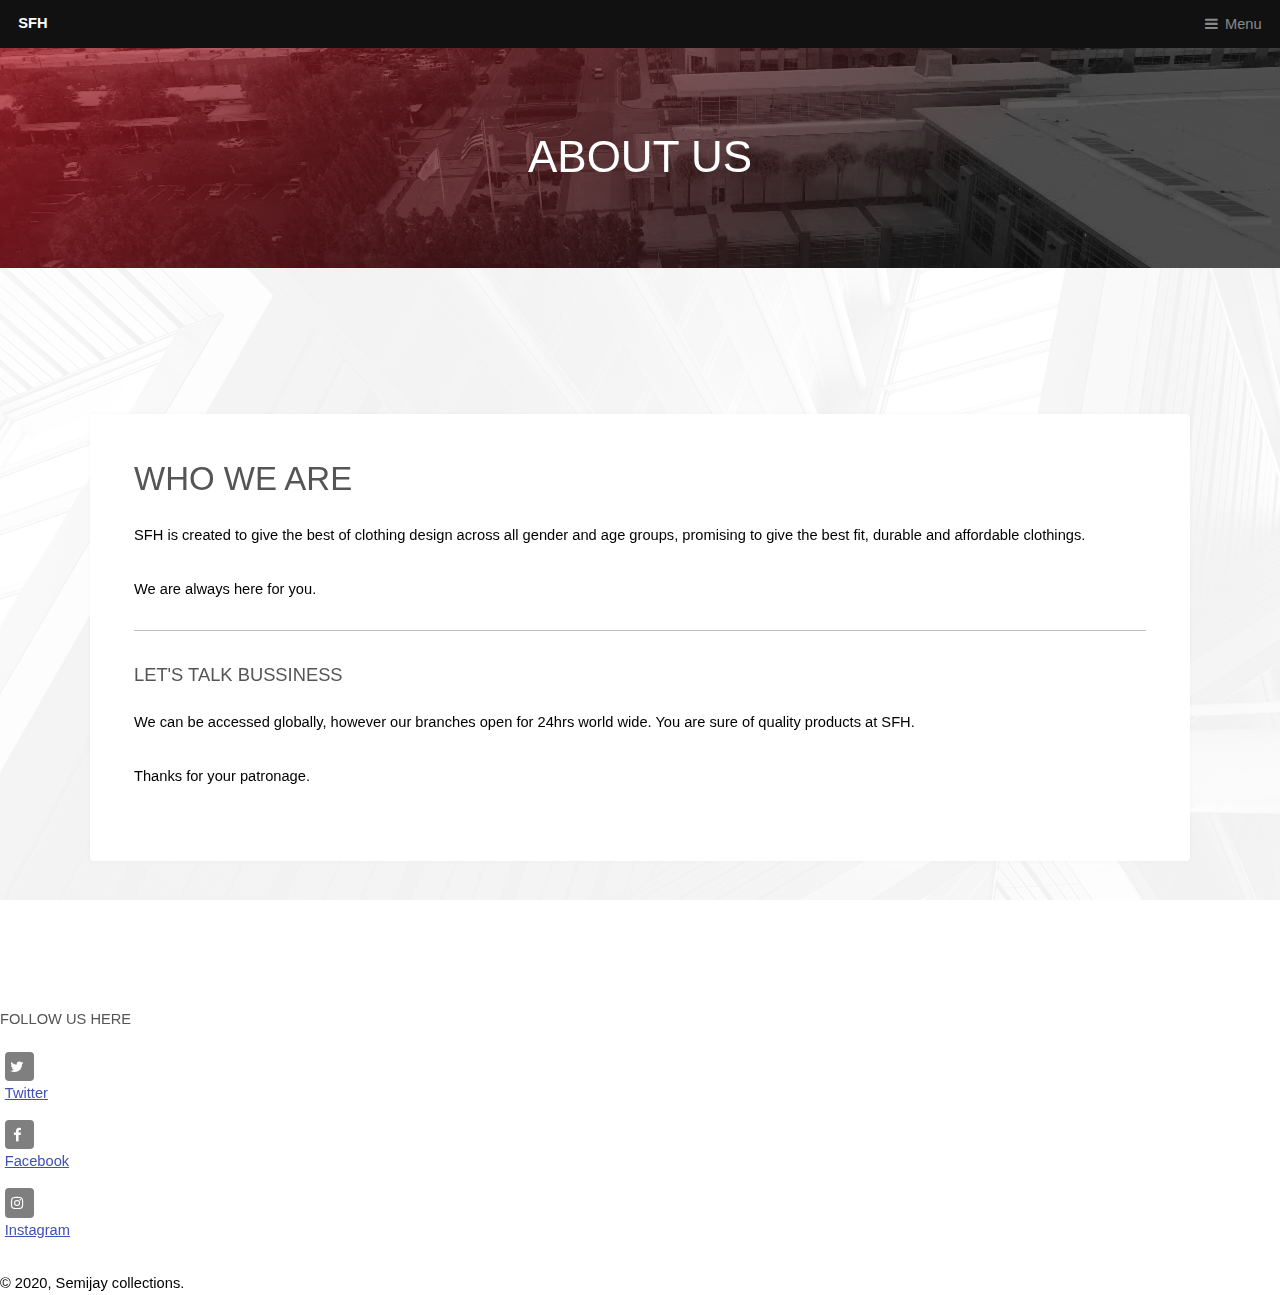
<file: About Us.html>
<!DOCTYPE HTML>
<!--
	Industrious by TEMPLATED
	templated.co @templatedco
	Released for free under the Creative Commons Attribution 3.0 license (templated.co/license)
-->
<html>
	<head>
		<title>About Us</title>
		<meta charset="utf-8" />
		<meta name="viewport" content="width=device-width, initial-scale=1, user-scalable=no" />
		<meta name="description" content="" />
		<meta name="keywords" content="" />
		<link rel="stylesheet" href="assets/css/main.css" />
	</head>
	<body class="is-preload">

		<!-- Header -->
			<header id="header">
				<a class="logo" href="index.html">SFH</a>
				<nav>
					<a href="#menu">Menu</a>
				</nav>
			</header>

		<!-- Nav -->
			<nav id="menu">
				<ul class="links">
					<li><a href="index.html">Home</a></li>
					<li><a href="About Us.html">About Us</a></li>
					<li><a href="Gallery.html">Gallery</a></li>
					<li><a href="Contact Us.html">Contact Us</a></li>
				</ul>
			</nav>

		<!-- Heading -->
			<div id="heading" >
				<h1>About Us</h1>
			</div>

		<!-- Main -->
			<section id="main" class="wrapper">
				<div class="inner">
					<div class="content">
						<header>
							<h2> WHO WE ARE</h2>
						</header>
						<p> SFH is created to give the best of clothing design across all gender and age groups, promising to give the best fit, durable and affordable clothings.</p>
						<p> We are always here for you. </p>
						<hr />
						<h3>LET'S TALK BUSSINESS</h3>
						<p> We can be accessed globally, however our branches open for 24hrs world wide. You are sure of quality products at SFH.</p>
						<p> Thanks for your patronage.</p>
					</div>
				</div>
			</section>

		<!-- Footer -->
		<!----	<footer id="footer">
				<div class="inner">
					<div class="content">
						<section>
							<h3>Accumsan montes viverra</h3>
							<p>Nunc lacinia ante nunc ac lobortis. Interdum adipiscing gravida odio porttitor sem non mi integer non faucibus ornare mi ut ante amet placerat aliquet. Volutpat eu sed ante lacinia sapien lorem accumsan varius montes viverra nibh in adipiscing. Lorem ipsum dolor vestibulum ante ipsum primis in faucibus vestibulum. Blandit adipiscing eu felis iaculis volutpat ac adipiscing sed feugiat eu faucibus. Integer ac sed amet praesent. Nunc lacinia ante nunc ac gravida.</p>
						</section>
						<section>
							<h4>Folow us here</h4>
							<ul class="alt">
								<li><a href="#">Dolor pulvinar sed etiam.</a></li>
								<li><a href="#">Etiam vel lorem sed amet.</a></li>
								<li><a href="#">Felis enim feugiat viverra.</a></li>
								<li><a href="#">Dolor pulvinar magna etiam.</a></li>
							</ul>
						</section>-->
						<section>
							<h4>Follow us here</h4>
							<ul class="plain">
								<li><a href="#"><i class="icon fa-twitter">&nbsp;</i>Twitter</a></li>
								<li><a href="#"><i class="icon fa-facebook">&nbsp;</i>Facebook</a></li>
								<li><a href="#"><i class="icon fa-instagram">&nbsp;</i>Instagram</a></li>
							
							</ul>
						</section>
					</div>
					<div class="copyright">
						&copy; 2020, Semijay collections.
					</div>
				</div>
			</footer>

		<!-- Scripts -->
			<script src="assets/js/jquery.min.js"></script>
			<script src="assets/js/browser.min.js"></script>
			<script src="assets/js/breakpoints.min.js"></script>
			<script src="assets/js/util.js"></script>
			<script src="assets/js/main.js"></script>

	</body>
</html>
</file>
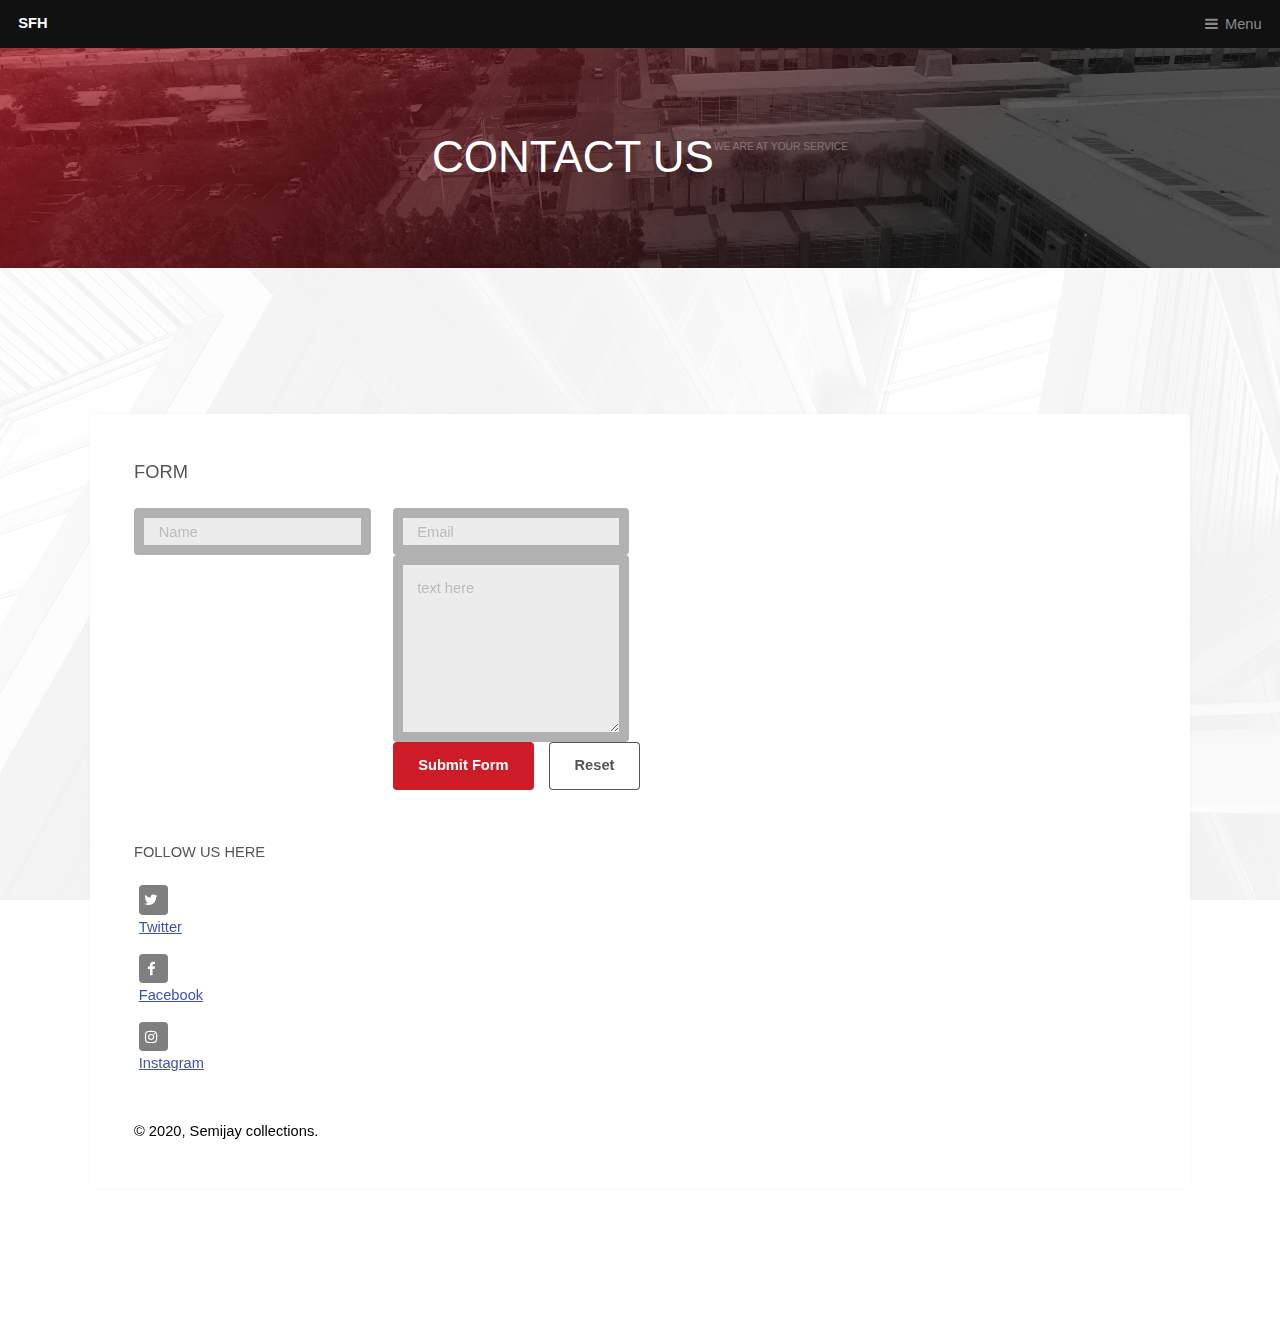
<file: Contact Us.html>
<!DOCTYPE HTML>
<!--
	Industrious by TEMPLATED
	templated.co @templatedco
	Released for free under the Creative Commons Attribution 3.0 license (templated.co/license)
-->
<html>
	<head>
		<title>Contact Us</title>
		<meta charset="utf-8" />
		<meta name="viewport" content="width=device-width, initial-scale=1, user-scalable=no" />
		<meta name="description" content="" />
		<meta name="keywords" content="" />
		<link rel="stylesheet" href="assets/css/main.css" />
	</head>
	<body class="is-preload">

		<!-- Header -->
			<header id="header">
				<a class="logo" href="index.html">SFH</a>
				<nav>
					<a href="#menu">Menu</a>
				</nav>
			</header>

		<!-- Nav -->
			<nav id="menu">
				<ul class="links">
					<li><a href="index.html">Home</a></li>
					<li><a href="About Us.html">About Us</a></li>
					<li><a href="Gallery.html">Gallery</a></li>
					<li><a href="Contact Us.html">Contact Us</a></li>
				</ul>
			</nav>

		<!-- Heading -->
			<div id="heading" >
				<h1>Contact Us</h1>
				<h6>We are at your service</h6>
			</div>

		<!-- Main -->
			<section id="main" class="wrapper">
				<div class="inner">
					<div class="content">

					<!-- Elements -->
						<div class="row">
							<div class="col-6 col-12-medium">
							   				<!-- Actions -->
								<!-- 	<h3>Actions</h3>
									<ul class="actions">
										<li><a href="#" class="button primary">Default</a></li>
										<li><a href="#" class="button">Default</a></li>
									</ul>
									<ul class="actions">
										<li><a href="#" class="button primary small">Small</a></li>
										<li><a href="#" class="button small">Small</a></li>
									</ul>
									<div class="row">
										<div class="col-3 col-12-small">
											<ul class="actions stacked">
												<li><a href="#" class="button primary">Default</a></li>
												<li><a href="#" class="button">Default</a></li>
											</ul>
										</div>
										<div class="col-3 col-12-small">
											<ul class="actions stacked">
												<li><a href="#" class="button primary small">Small</a></li>
												<li><a href="#" class="button small">Small</a></li>
											</ul>
										</div>
										<div class="col-3 col-12-small">
											<ul class="actions stacked">
												<li><a href="#" class="button primary fit">Default</a></li>
												<li><a href="#" class="button fit">Default</a></li>
											</ul>
										</div>
										<div class="col-3 col-12-small">
											<ul class="actions stacked">
												<li><a href="#" class="button primary small fit">Small</a></li>
												<li><a href="#" class="button small fit">Small</a></li>
											</ul>
										</div>
									</div> -->

						


								<!-- Form -->
									<h3>Form</h3>
									<form method="post" action="#">
										<div class="row gtr-uniform">
											<div class="col-6 col-12-xsmall">
												<input type="text" name="name" id="name" value="" placeholder="Name" />
											</div>
											<div class="col-6 col-12-xsmall">
												<input type="email" name="email" id="email" value="" placeholder="Email" />
										     <!-- Break -->
											<div class="col-12">
												<textarea name="textarea" id="textarea" placeholder="text here" rows="6"></textarea>
											</div>
											<!-- Break -->
											<div class="col-12">
												<ul class="actions">
													<li><input type="submit" value="Submit Form" class="primary" /></li>
													<li><input type="reset" value="Reset" /></li>
												</ul>
											</div>
										</div>
									</form>
									<!-- Icons -->
								<!----	<h3>Icons</h3>
									<ul class="icons">
										<li><a href="#" class="icon fa-twitter"><span class="label">Twitter</span></a></li>
										<li><a href="#" class="icon fa-facebook"><span class="label">Facebook</span></a></li>
										<li><a href="#" class="icon fa-instagram"><span class="label">Instagram</span></a></li>
										<li><a href="#" class="icon fa-github"><span class="label">Github</span></a></li>
										<li><a href="#" class="icon fa-dribbble"><span class="label">Dribbble</span></a></li>
										<li><a href="#" class="icon fa-tumblr"><span class="label">Tumblr</span></a></li>
										<li><a href="#" class="icon fa-apple"><span class="label">Apple</span></a></li>
										<li><a href="#" class="icon fa-windows"><span class="label">Windows</span></a></li>
										<li><a href="#" class="icon fa-500px"><span class="label">500px</span></a></li>
									</ul>

				


		<!--Footer-->
					<section>
							<h4>Follow us here</h4>
							<ul class="plain">
								<li><a href="#"><i class="icon fa-twitter">&nbsp;</i>Twitter</a></li>
								<li><a href="#"><i class="icon fa-facebook">&nbsp;</i>Facebook</a></li>
								<li><a href="#"><i class="icon fa-instagram">&nbsp;</i>Instagram</a></li>
							</ul>
						</section>
					</div>
					<div class="copyright">
						&copy; 2020, Semijay collections.
					</div>
				</div>
			</footer>

		<!-- Scripts -->
			<script src="assets/js/jquery.min.js"></script>
			<script src="assets/js/browser.min.js"></script>
			<script src="assets/js/breakpoints.min.js"></script>
			<script src="assets/js/util.js"></script>
			<script src="assets/js/main.js"></script>

	</body>
</html>
</file>
<file: assets/css/main.css>
@import url(font-awesome.min.css);
@import url("https://fonts.googleapis.com/css?family=Raleway:200,300,400,500,600");
/*
	Industrious by TEMPLATED
	templated.co @templatedco
	Released for free under the Creative Commons Attribution 3.0 license (templated.co/license)
*/
/* Basic */
@-ms-viewport {
  width: device-width; }
body {
  -ms-overflow-style: scrollbar; }

@media screen and (max-width: 480px) {
  html, body {
    min-width: 320px; } }
html {
  box-sizing: border-box; }

*, *:before, *:after {
  box-sizing: inherit; }

body {
  background: #ffffff; }
  body.is-preload *, body.is-preload *:before, body.is-preload *:after {
    -moz-animation: none !important;
    -webkit-animation: none !important;
    -ms-animation: none !important;
    animation: none !important;
    -moz-transition: none !important;
    -webkit-transition: none !important;
    -ms-transition: none !important;
    transition: none !important; }

html, body, div, span, applet, object,
iframe, h1, h2, h3, h4, h5, h6, p, blockquote,
pre, a, abbr, acronym, address, big, cite,
code, del, dfn, em, img, ins, kbd, q, s, samp,
small, strike, strong, sub, sup, tt, var, b,
u, i, center, dl, dt, dd, ol, ul, li, fieldset,
form, label, legend, table, caption, tbody,
tfoot, thead, tr, th, td, article, aside,
canvas, details, embed, figure, figcaption,
footer, header, hgroup, menu, nav, output, ruby,
section, summary, time, mark, audio, video {
  margin: 0;
  padding: 0;
  border: 0;
  font-size: 100%;
  font: inherit;
  vertical-align: baseline; }

article, aside, details, figcaption, figure,
footer, header, hgroup, menu, nav, section {
  display: block; }

body {
  line-height: 1; }

ol, ul {
  list-style: none; }

blockquote, q {
  quotes: none; }
  blockquote:before, blockquote:after, q:before, q:after {
    content: '';
    content: none; }

table {
  border-collapse: collapse;
  border-spacing: 0; }

body {
  -webkit-text-size-adjust: none; }

mark {
  background-color: transparent;
  color: inherit; }

input::-moz-focus-inner {
  border: 0;
  padding: 0; }

input, select, textarea {
  -moz-appearance: none;
  -webkit-appearance: none;
  -ms-appearance: none;
  appearance: none; }

/* Typography */
html {
  font-size: 13pt; }
  @media screen and (max-width: 1680px) {
    html {
      font-size: 11pt; } }
  @media screen and (max-width: 980px) {
    html {
      font-size: 12pt; } }
  @media screen and (max-width: 480px) {
    html {
      font-size: 11pt; } }

body {
  background-color: #FFD700
  color: #444444; }

body, input, select, textarea {
  font-family: "Tahoma", Arial, Helvetica, sans-serif;
  /*font-weight: 400;*/
  font-weight: normal;
  font-size: 1rem;
  line-height: 1.65; }

a {
  -moz-transition: color 0.2s ease-in-out;
  -webkit-transition: color 0.2s ease-in-out;
  -ms-transition: color 0.2s ease-in-out;
  transition: color 0.2s ease-in-out;
  text-decoration: underline; }
  a:hover {
    text-decoration: none; }

strong, b {
  font-weight: 600; }

em, i {
  font-style: italic; }

p {
  margin: 0 0 2rem 0; }

header.special {
  text-align: center;
  margin-bottom: 4rem; }
  header.special p {
    max-width: 80%;
    margin-left: auto;
    margin-right: auto; }

h1, h2, h3, h4, h5, h6 {
  font-weight: 300;
  line-height: 1.5;
  text-transform: uppercase;
  margin: 0 0 1.5rem 0; }
  h1 a, h2 a, h3 a, h4 a, h5 a, h6 a {
    color: inherit;
    text-decoration: none; }

h1 {
  font-size: 3rem;
  line-height: 1.2; }

h2 {
  font-size: 2.25rem;
  line-height: 1.3; }

h3 {
  font-size: 1.25rem; }

h4 {
  font-size: 1rem; }

h5 {
  font-size: 0.9rem; }

h6 {
  font-size: 0.7rem; }

@media screen and (max-width: 736px) {
  h1 {
    font-size: 2.75rem;
    line-height: 1.3; }

  h2 {
    font-size: 1.75rem;
    line-height: 1.5; }
 
  h3 {
    font-size: 1.25rem; } }
sub {
  font-size: 0.8rem;
  position: relative;
  top: 0.5rem; }

sup {
  font-size: 0.8rem;
  position: relative;
  top: -0.5rem; }

blockquote {
  border-left: solid 0.5rem;
  font-style: italic;
  margin: 0 0 2rem 0;
  padding: 1rem 0 1rem 2rem; }

code {
  border-radius: 4px;
  border: solid 1px;
  font-family: "Courier New", monospace;
  font-size: 0.9rem;
  margin: 0 0.25rem;
  padding: 0.25rem 0.65rem; }

pre {
  -webkit-overflow-scrolling: touch;
  font-family: "Courier New", monospace;
  font-size: 0.9rem;
  margin: 0 0 2rem 0; }
  pre code {
    display: block;
    line-height: 1.75;
    padding: 1rem 1.5rem;
    overflow-x: auto; }

hr {
  border: 0;
  border-bottom: solid 1px;
  margin: 2rem 0; }
  hr.major {
    margin: 4rem 0; }

input, select, textarea {
  color: #555555; }

a {
  
    color: #3F51B5; }

strong, b {
  color: #555555; }

h1, h2, h3, h4, h5, h6 {
  color: #555555; }

blockquote {
  border-left-color: rgba(0, 0, 0, 0.25); }

code {
  background: rgba(0, 0, 0, 0.075);
  border-color: rgba(0, 0, 0, 0.25); }

hr {
  border-bottom-color: rgba(0, 0, 0, 0.25); }

/* Inner */
.inner {
  margin: 0 auto;
  width: 75rem;
  max-width: calc(100% - 6rem); }
  @media screen and (max-width: 480px) {
    .inner {
      max-width: calc(100% - 3rem); } }

/* Button */
input[type="submit"],
input[type="reset"],
input[type="button"],
button,
.button {
  -moz-appearance: none;
  -webkit-appearance: none;
  -ms-appearance: none;
  appearance: none;
  -moz-transition: background-color 0.2s ease-in-out, box-shadow 0.2s ease-in-out, color 0.2s ease-in-out;
  -webkit-transition: background-color 0.2s ease-in-out, box-shadow 0.2s ease-in-out, color 0.2s ease-in-out;
  -ms-transition: background-color 0.2s ease-in-out, box-shadow 0.2s ease-in-out, color 0.2s ease-in-out;
  transition: background-color 0.2s ease-in-out, box-shadow 0.2s ease-in-out, color 0.2s ease-in-out;
  border: 0;
  border-radius: 4px;
  cursor: pointer;
  display: inline-block;
  font-weight: 600;
  height: 3.25rem;
  line-height: 3.25rem;
  padding: 0 1.75rem;
  text-align: center;
  text-decoration: none;
  white-space: nowrap; }
  input[type="submit"].small,
  input[type="reset"].small,
  input[type="button"].small,
  button.small,
  .button.small {
    font-size: 0.8rem;
    height: 2.4375rem;
    line-height: 2.4375rem;
    padding: 0 1.25rem; }
  input[type="submit"].large,
  input[type="reset"].large,
  input[type="button"].large,
  button.large,
  .button.large {
    font-size: 1.35rem;
    height: 4.0625rem;
    line-height: 4.0625rem;
    padding: 0 2rem; }
  input[type="submit"].wide,
  input[type="reset"].wide,
  input[type="button"].wide,
  button.wide,
  .button.wide {
    min-width: 13rem; }
  input[type="submit"].icon:before,
  input[type="reset"].icon:before,
  input[type="button"].icon:before,
  button.icon:before,
  .button.icon:before {
    margin-right: 0.5rem; }
  input[type="submit"].fit,
  input[type="reset"].fit,
  input[type="button"].fit,
  button.fit,
  .button.fit {
    width: 100%; }
  input[type="submit"].disabled, input[type="submit"]:disabled,
  input[type="reset"].disabled,
  input[type="reset"]:disabled,
  input[type="button"].disabled,
  input[type="button"]:disabled,
  button.disabled,
  button:disabled,
  .button.disabled,
  .button:disabled {
    pointer-events: none;
    opacity: 0.25; }

input[type="submit"],
input[type="reset"],
input[type="button"],
button,
.button {
  background-color: transparent;
  box-shadow: inset 0 0 0 1px #555555;
  color: #555555 !important; }
  input[type="submit"]:hover,
  input[type="reset"]:hover,
  input[type="button"]:hover,
  button:hover,
  .button:hover {
    box-shadow: inset 0 0 0 1px #ce1b28;
    color: #ce1b28 !important; }
    input[type="submit"]:hover:active,
    input[type="reset"]:hover:active,
    input[type="button"]:hover:active,
    button:hover:active,
    .button:hover:active {
      background-color: rgba(206, 27, 40, 0.25); }
  input[type="submit"].primary,
  input[type="reset"].primary,
  input[type="button"].primary,
  button.primary,
  .button.primary {
    box-shadow: none;
    background-color: #ce1b28;
    color: #ffffff !important; }
    input[type="submit"].primary:hover,
    input[type="reset"].primary:hover,
    input[type="button"].primary:hover,
    button.primary:hover,
    .button.primary:hover {
      background-color: #e2212f;
      box-shadow: none; }
      input[type="submit"].primary:hover:active,
      input[type="reset"].primary:hover:active,
      input[type="button"].primary:hover:active,
      button.primary:hover:active,
      .button.primary:hover:active {
        background-color: #b71824; }

/* Form */
form {
  margin: 0 0 2rem 0; }

input[type="text"],
input[type="password"],
input[type="email"],
input[type="tel"],
input[type="search"],
input[type="url"],
select,
textarea {
  -moz-appearance: none;
  -webkit-appearance: none;
  -ms-appearance: none;
  appearance: none;
  border-radius: 4px;
  border: none;
  border: solid 10px;
  color: inherit;
  display: block;
  outline: 0;
  padding: 0 1rem;
  text-decoration: none;
  width: 100%; }
  input[type="text"]:invalid,
  input[type="password"]:invalid,
  input[type="email"]:invalid,
  input[type="tel"]:invalid,
  input[type="search"]:invalid,
  input[type="url"]:invalid,
  select:invalid,
  textarea:invalid {
    box-shadow: none; }

label {
  display: block;
  font-size: 1rem;
  font-weight: 600;
  margin: 0 0 1rem 0; }

input[type="text"],
input[type="password"],
input[type="email"],
input[type="tel"],
input[type="search"],
input[type="url"] {
  height: 3.25rem; }

select {
  background-size: 1.25rem;
  background-repeat: no-repeat;
  background-position: calc(100% - 1rem) center;
  height: 3.25rem;
  padding-right: 3.25rem;
  text-overflow: ellipsis; }
  select:focus::-ms-value {
    background-color: transparent; }
  select::-ms-expand {
    display: none; }

textarea {
  padding: 0.75rem 1rem; }

input[type="checkbox"],
input[type="radio"] {
  -moz-appearance: none;
  -webkit-appearance: none;
  -ms-appearance: none;
  appearance: none;
  display: block;
  float: left;
  margin-right: -2rem;
  opacity: 0;
  width: 1rem;
  z-index: -1; }
  input[type="checkbox"] + label,
  input[type="radio"] + label {
    text-decoration: none;
    cursor: pointer;
    display: inline-block;
    font-size: 1rem;
    font-weight: 400;
    padding-left: 2.825rem;
    padding-right: 0.875rem;
    position: relative; }
    input[type="checkbox"] + label:before,
    input[type="radio"] + label:before {
      -moz-osx-font-smoothing: grayscale;
      -webkit-font-smoothing: antialiased;
      font-family: FontAwesome;
      font-style: normal;
      font-weight: normal;
      text-transform: none !important; }
    input[type="checkbox"] + label:before,
    input[type="radio"] + label:before {
      border-radius: 4px;
      border: solid 1px;
      content: '';
      display: inline-block;
      height: 1.95rem;
      left: 0;
      line-height: 1.86875rem;
      position: absolute;
      text-align: center;
      top: -0.1625rem;
      width: 1.95rem; }
  input[type="checkbox"]:checked + label:before,
  input[type="radio"]:checked + label:before {
    content: '\f00c'; }

input[type="checkbox"] + label:before {
  border-radius: 4px; }

input[type="radio"] + label:before {
  border-radius: 100%; }

::-webkit-input-placeholder {
  opacity: 1.0; }

:-moz-placeholder {
  opacity: 1.0; }

::-moz-placeholder {
  opacity: 1.0; }

:-ms-input-placeholder {
  opacity: 1.0; }

label {
  color: #555555; }

input[type="text"],
input[type="password"],
input[type="email"],
input[type="tel"],
input[type="search"],
input[type="url"],
select,
textarea {
  background-color: rgba(0, 0, 0, 0.075);
  border-color: rgba(0, 0, 0, 0.25); }
  input[type="text"]:focus,
  input[type="password"]:focus,
  input[type="email"]:focus,
  input[type="tel"]:focus,
  input[type="search"]:focus,
  input[type="url"]:focus,
  select:focus,
  textarea:focus {
    border-color: #ce1b28;
    box-shadow: 0 0 0 1px #ce1b28; }

select {
  background-image: url("data:image/svg+xml;charset=utf8,%3Csvg xmlns='http://www.w3.org/2000/svg' width='40' height='40' preserveAspectRatio='none' viewBox='0 0 40 40'%3E%3Cpath d='M9.4,12.3l10.4,10.4l10.4-10.4c0.2-0.2,0.5-0.4,0.9-0.4c0.3,0,0.6,0.1,0.9,0.4l3.3,3.3c0.2,0.2,0.4,0.5,0.4,0.9 c0,0.4-0.1,0.6-0.4,0.9L20.7,31.9c-0.2,0.2-0.5,0.4-0.9,0.4c-0.3,0-0.6-0.1-0.9-0.4L4.3,17.3c-0.2-0.2-0.4-0.5-0.4-0.9 c0-0.4,0.1-0.6,0.4-0.9l3.3-3.3c0.2-0.2,0.5-0.4,0.9-0.4S9.1,12.1,9.4,12.3z' fill='rgba(0, 0, 0, 0.25)' /%3E%3C/svg%3E"); }
  select option {
    color: #444444;
    background-color: #ffffff; }

input[type="checkbox"] + label,
input[type="radio"] + label {
  color: #444444; }
  input[type="checkbox"] + label:before,
  input[type="radio"] + label:before {
    background: rgba(0, 0, 0, 0.075);
    border-color: rgba(0, 0, 0, 0.25); }
input[type="checkbox"]:checked + label:before,
input[type="radio"]:checked + label:before {
  background-color: #ce1b28;
  border-color: #ce1b28;
  color: #ffffff; }
input[type="checkbox"]:focus + label:before,
input[type="radio"]:focus + label:before {
  border-color: #ce1b28;
  box-shadow: 0 0 0 1px #ce1b28; }

::-webkit-input-placeholder {
  color: #bbbbbb !important; }

:-moz-placeholder {
  color: #bbbbbb !important; }

::-moz-placeholder {
  color: #bbbbbb !important; }

:-ms-input-placeholder {
  color: #bbbbbb !important; }

/* List */
ol {
  list-style: decimal;
  margin: 0 0 2rem 0;
  padding-left: 1.25rem; }
  ol li {
    padding-left: 0.25rem; }

ul {
  list-style: disc;
  margin: 0 300rem 2rem 0;
  padding-left: 1rem; 
  /*margin-right: 30rem;*/ 
}
  ul li {
    padding-left: 0.325rem; }
  ul.plain {
    list-style: none;
    padding-left: 0; }
    ul.plain li {
      margin-bottom: 1rem; }
      ul.plain li .icon {
        border-radius: 4px;
        color: #ffffff;
        display: inline-block;
        margin-right: 1rem;
        text-align: center;
        width: 2rem;
        height: 2rem;
        line-height: 2rem;
        background: rgba(0, 0, 0, 0.5); }
  ul.alt {
    list-style: none;
    padding-left: 0; }
    ul.alt li {
      border-top: solid 1px;
      padding: 0.75rem 0; }
      ul.alt li:first-child {
        border-top: 0;
        padding-top: 0; }
      ul.alt li:last-child {
        padding-bottom: 0; }

dl {
  margin: 0 0 2rem 0; }
  dl dt {
    display: block;
    font-weight: 600;
    margin: 0 0 1rem 0; }
  dl dd {
    margin-left: 1.5rem; }

ul.alt li {
  border-top-color: rgba(0, 0, 0, 0.25); }

/* Table */
.table-wrapper {
  -webkit-overflow-scrolling: touch;
  overflow-x: auto; }

table {
  margin: 0 0 2rem 0;
  width: 100%; }
  table tbody tr {
    border: solid 1px;
    border-left: 0;
    border-right: 0; }
  table td {
    padding: 0.75rem 0.75rem; }
  table th {
    font-size: 0.9rem;
    font-weight: 600;
    padding: 0 0.75rem 0.75rem 0.75rem;
    text-align: left; }
  table thead {
    border-bottom: solid 2px; }
  table tfoot {
    border-top: solid 2px; }
  table.alt {
    border-collapse: separate; }
    table.alt tbody tr td {
      border: solid 1px;
      border-left-width: 0;
      border-top-width: 0; }
      table.alt tbody tr td:first-child {
        border-left-width: 1px; }
    table.alt tbody tr:first-child td {
      border-top-width: 1px; }
    table.alt thead {
      border-bottom: 0; }
    table.alt tfoot {
      border-top: 0; }

table tbody tr {
  border-color: rgba(0, 0, 0, 0.25); }
  table tbody tr:nth-child(2n + 1) {
    background-color: rgba(0, 0, 0, 0.075); }
table th {
  color: #555555; }
table thead {
  border-bottom-color: rgba(0, 0, 0, 0.25); }
table tfoot {
  border-top-color: rgba(0, 0, 0, 0.25); }
table.alt tbody tr td {
  border-color: rgba(0, 0, 0, 0.25); }

/* Highlights */
.highlights {
  width: 100%;
  margin: 2.5rem 0;
  display: -moz-flex;
  display: -webkit-flex;
  display: -ms-flex;
  display: flex;
  -moz-flex-wrap: wrap;
  -webkit-flex-wrap: wrap;
  -ms-flex-wrap: wrap;
  flex-wrap: wrap;
  -moz-align-items: -moz-stretch;
  -webkit-align-items: -webkit-stretch;
  -ms-align-items: -ms-stretch;
  align-items: stretch; }
  .highlights > * {
    -moz-flex-shrink: 1;
    -webkit-flex-shrink: 1;
    -ms-flex-shrink: 1;
    flex-shrink: 1;
    -moz-flex-grow: 0;
    -webkit-flex-grow: 0;
    -ms-flex-grow: 0;
    flex-grow: 0; }
  .highlights > * {
    width: 33.3333333333%; }
  .highlights > * {
    padding: 1.5rem;
    width: calc(33.3333333333% + 1rem); }
  .highlights > :nth-child(-n + 3) {
    padding-top: 0; }
  .highlights > :nth-last-child(-n + 3) {
    padding-bottom: 0; }
  .highlights > :nth-child(3n + 1) {
    padding-left: 0; }
  .highlights > :nth-child(3n) {
    padding-right: 0; }
  .highlights > :nth-child(3n + 1),
  .highlights > :nth-child(3n) {
    width: calc(33.3333333333% + -0.5rem); }
  .highlights .content {
    border-radius: 4px;
    height: 100%;
    padding: 3rem;
    text-align: center; }
    .highlights .content .icon {
      font-size: 5rem; }
  .highlights > div > :last-child {
    margin-bottom: 0; }
  @media screen and (max-width: 980px) {
    .highlights > * {
      width: 50%; }
    .highlights > * {
      padding: 1rem;
      width: calc(33.3333333333% + 0.6666666667rem); }
    .highlights > :nth-child(-n + 3) {
      padding-top: 1rem; }
    .highlights > :nth-last-child(-n + 3) {
      padding-bottom: 1rem; }
    .highlights > :nth-child(3n + 1) {
      padding-left: 1rem; }
    .highlights > :nth-child(3n) {
      padding-right: 1rem; }
    .highlights > :nth-child(3n + 1),
    .highlights > :nth-child(3n) {
      padding: 1rem;
      width: calc(50% + 1rem); }
    .highlights > * {
      padding: 1rem;
      width: calc(50% + 1rem); }
    .highlights > :nth-child(-n + 2) {
      padding-top: 0; }
    .highlights > :nth-last-child(-n + 2) {
      padding-bottom: 0; }
    .highlights > :nth-child(2n + 1) {
      padding-left: 0; }
    .highlights > :nth-child(2n) {
      padding-right: 0; }
    .highlights > :nth-child(2n + 1),
    .highlights > :nth-child(2n) {
      width: calc(50% + 0rem); }
    .highlights .content {
      padding: 2rem; } }
  @media screen and (max-width: 736px) {
    .highlights > * {
      width: 100%; }
    .highlights > * {
      padding: 1rem;
      width: calc(33.3333333333% + 0.6666666667rem); }
    .highlights > :nth-child(-n + 3) {
      padding-top: 1rem; }
    .highlights > :nth-last-child(-n + 3) {
      padding-bottom: 1rem; }
    .highlights > :nth-child(3n + 1) {
      padding-left: 1rem; }
    .highlights > :nth-child(3n) {
      padding-right: 1rem; }
    .highlights > :nth-child(3n + 1),
    .highlights > :nth-child(3n) {
      padding: 1rem;
      width: calc(100% + 2rem); }
    .highlights > * {
      padding: 1rem;
      width: calc(50% + 1rem); }
    .highlights > :nth-child(-n + 2) {
      padding-top: 1rem; }
    .highlights > :nth-last-child(-n + 2) {
      padding-bottom: 1rem; }
    .highlights > :nth-child(2n + 1) {
      padding-left: 1rem; }
    .highlights > :nth-child(2n) {
      padding-right: 1rem; }
    .highlights > :nth-child(2n + 1),
    .highlights > :nth-child(2n) {
      padding: 1rem;
      width: calc(100% + 2rem); }
    .highlights > * {
      padding: 1rem;
      width: calc(100% + 2rem); }
    .highlights > :nth-child(-n + 1) {
      padding-top: 0; }
    .highlights > :nth-last-child(-n + 1) {
      padding-bottom: 0; }
    .highlights > :nth-child(1n + 1) {
      padding-left: 0; }
    .highlights > :nth-child(1n) {
      padding-right: 0; }
    .highlights > :nth-child(1n + 1),
    .highlights > :nth-child(1n) {
      width: calc(100% + 1rem); } }

.highlights .content {
  background: #ffffff;
  box-shadow: 0px 0px 4px 1px rgba(0, 0, 0, 0.025); }

/* Testimonials */
.testimonials {
  margin: 2.5rem 0;
  width: 100%;
  display: -moz-flex;
  display: -webkit-flex;
  display: -ms-flex;
  display: flex;
  -moz-flex-wrap: wrap;
  -webkit-flex-wrap: wrap;
  -ms-flex-wrap: wrap;
  flex-wrap: wrap;
  -moz-align-items: -moz-stretch;
  -webkit-align-items: -webkit-stretch;
  -ms-align-items: -ms-stretch;
  align-items: stretch; }
  .testimonials > * {
    -moz-flex-shrink: 1;
    -webkit-flex-shrink: 1;
    -ms-flex-shrink: 1;
    flex-shrink: 1;
    -moz-flex-grow: 0;
    -webkit-flex-grow: 0;
    -ms-flex-grow: 0;
    flex-grow: 0; }
  .testimonials > * {
    width: 33.3333333333%; }
  .testimonials > * {
    padding: 1.5rem;
    width: calc(33.3333333333% + 1rem); }
  .testimonials > :nth-child(-n + 3) {
    padding-top: 0; }
  .testimonials > :nth-last-child(-n + 3) {
    padding-bottom: 0; }
  .testimonials > :nth-child(3n + 1) {
    padding-left: 0; }
  .testimonials > :nth-child(3n) {
    padding-right: 0; }
  .testimonials > :nth-child(3n + 1),
  .testimonials > :nth-child(3n) {
    width: calc(33.3333333333% + -0.5rem); }
  .testimonials .content {
    border-radius: 4px;
    height: 100%;
    padding: 3rem; }
    .testimonials .content .author {
      display: -moz-flex;
      display: -webkit-flex;
      display: -ms-flex;
      display: flex;
      -moz-align-items: center;
      -webkit-align-items: center;
      -ms-align-items: center;
      align-items: center; }
      .testimonials .content .author blockquote {
        margin: 0; }
      .testimonials .content .author .image {
        margin-right: 2rem;
        width: 20%; }
        .testimonials .content .author .image img {
          border-radius: 100%;
          max-width: 100%; }
    .testimonials .content .credit {
      font-size: 0.75rem; }
    .testimonials .content p:last-child {
      margin: 0; }
  .testimonials > div > :last-child {
    margin-bottom: 0; }
  @media screen and (max-width: 980px) {
    .testimonials > * {
      width: 50%; }
    .testimonials > * {
      padding: 1rem;
      width: calc(33.3333333333% + 0.6666666667rem); }
    .testimonials > :nth-child(-n + 3) {
      padding-top: 1rem; }
    .testimonials > :nth-last-child(-n + 3) {
      padding-bottom: 1rem; }
    .testimonials > :nth-child(3n + 1) {
      padding-left: 1rem; }
    .testimonials > :nth-child(3n) {
      padding-right: 1rem; }
    .testimonials > :nth-child(3n + 1),
    .testimonials > :nth-child(3n) {
      padding: 1rem;
      width: calc(50% + 1rem); }
    .testimonials > * {
      padding: 1rem;
      width: calc(50% + 1rem); }
    .testimonials > :nth-child(-n + 2) {
      padding-top: 0; }
    .testimonials > :nth-last-child(-n + 2) {
      padding-bottom: 0; }
    .testimonials > :nth-child(2n + 1) {
      padding-left: 0; }
    .testimonials > :nth-child(2n) {
      padding-right: 0; }
    .testimonials > :nth-child(2n + 1),
    .testimonials > :nth-child(2n) {
      width: calc(50% + 0rem); }
    .testimonials .content {
      padding: 2rem; } }
  @media screen and (max-width: 736px) {
    .testimonials > * {
      width: 100%; }
    .testimonials > * {
      padding: 1rem;
      width: calc(33.3333333333% + 0.6666666667rem); }
    .testimonials > :nth-child(-n + 3) {
      padding-top: 1rem; }
    .testimonials > :nth-last-child(-n + 3) {
      padding-bottom: 1rem; }
    .testimonials > :nth-child(3n + 1) {
      padding-left: 1rem; }
    .testimonials > :nth-child(3n) {
      padding-right: 1rem; }
    .testimonials > :nth-child(3n + 1),
    .testimonials > :nth-child(3n) {
      padding: 1rem;
      width: calc(100% + 2rem); }
    .testimonials > * {
      padding: 1rem;
      width: calc(50% + 1rem); }
    .testimonials > :nth-child(-n + 2) {
      padding-top: 1rem; }
    .testimonials > :nth-last-child(-n + 2) {
      padding-bottom: 1rem; }
    .testimonials > :nth-child(2n + 1) {
      padding-left: 1rem; }
    .testimonials > :nth-child(2n) {
      padding-right: 1rem; }
    .testimonials > :nth-child(2n + 1),
    .testimonials > :nth-child(2n) {
      padding: 1rem;
      width: calc(100% + 2rem); }
    .testimonials > * {
      padding: 1rem;
      width: calc(100% + 2rem); }
    .testimonials > :nth-child(-n + 1) {
      padding-top: 0; }
    .testimonials > :nth-last-child(-n + 1) {
      padding-bottom: 0; }
    .testimonials > :nth-child(1n + 1) {
      padding-left: 0; }
    .testimonials > :nth-child(1n) {
      padding-right: 0; }
    .testimonials > :nth-child(1n + 1),
    .testimonials > :nth-child(1n) {
      width: calc(100% + 1rem); } }

.testimonials .content {
  background: #ffffff;
  box-shadow: 0px 0px 4px 1px rgba(0, 0, 0, 0.025); }
  .testimonials .content .credit strong {
    color: #ce1b28; }

/* Actions */
ul.actions {
  display: -moz-flex;
  display: -webkit-flex;
  display: -ms-flex;
  display: flex;
  cursor: default;
  list-style: none;
  margin-left: -1rem;
  padding-left: 0; }
  ul.actions li {
    padding: 0 0 0 1rem;
    vertical-align: middle; }
  ul.actions.special {
    -moz-justify-content: center;
    -webkit-justify-content: center;
    -ms-justify-content: center;
    justify-content: center;
    width: calc(100% + 1rem); }
  ul.actions.stacked {
    -moz-flex-direction: column;
    -webkit-flex-direction: column;
    -ms-flex-direction: column;
    flex-direction: column;
    margin-left: 0; }
    ul.actions.stacked li {
      padding: 1.3rem 0 0 0; }
      ul.actions.stacked li:first-child {
        padding-top: 0; }
  ul.actions.fit {
    width: calc(100% + 1rem); }
    ul.actions.fit li {
      -moz-flex-grow: 1;
      -webkit-flex-grow: 1;
      -ms-flex-grow: 1;
      flex-grow: 1;
      -moz-flex-shrink: 1;
      -webkit-flex-shrink: 1;
      -ms-flex-shrink: 1;
      flex-shrink: 1;
      width: 100%; }
      ul.actions.fit li > * {
        width: 100%; }
    ul.actions.fit.stacked {
      width: 100%; }
  @media screen and (max-width: 480px) {
    ul.actions:not(.fixed) {
      -moz-flex-direction: column;
      -webkit-flex-direction: column;
      -ms-flex-direction: column;
      flex-direction: column;
      margin-left: 0;
      width: 100% !important; }
      ul.actions:not(.fixed) li {
        -moz-flex-grow: 1;
        -webkit-flex-grow: 1;
        -ms-flex-grow: 1;
        flex-grow: 1;
        -moz-flex-shrink: 1;
        -webkit-flex-shrink: 1;
        -ms-flex-shrink: 1;
        flex-shrink: 1;
        padding: 1rem 0 0 0;
        text-align: center;
        width: 100%; }
        ul.actions:not(.fixed) li > * {
          width: 100%; }
        ul.actions:not(.fixed) li:first-child {
          padding-top: 0; }
        ul.actions:not(.fixed) li input[type="submit"],
        ul.actions:not(.fixed) li input[type="reset"],
        ul.actions:not(.fixed) li input[type="button"],
        ul.actions:not(.fixed) li button,
        ul.actions:not(.fixed) li .button {
          width: 100%; }
          ul.actions:not(.fixed) li input[type="submit"].icon:before,
          ul.actions:not(.fixed) li input[type="reset"].icon:before,
          ul.actions:not(.fixed) li input[type="button"].icon:before,
          ul.actions:not(.fixed) li button.icon:before,
          ul.actions:not(.fixed) li .button.icon:before {
            margin-left: -0.5rem; } }

/* Grid */
.row {
  display: flex;
  flex-wrap: wrap;
  box-sizing: border-box; }
  .row > * {
    box-sizing: border-box; }
  .row.gtr-uniform > * > :last-child {
    margin-bottom: 0; }

.row > .imp {
  order: -1; }
.row > .col-1 {
  width: 8.3333333333%; }
.row > .off-1 {
  margin-left: 8.3333333333%; }
.row > .col-2 {
  width: 16.6666666667%; }
.row > .off-2 {
  margin-left: 16.6666666667%; }
.row > .col-3 {
  width: 25%; }
.row > .off-3 {
  margin-left: 25%; }
.row > .col-4 {
  width: 33.3333333333%; }
.row > .off-4 {
  margin-left: 33.3333333333%; }
.row > .col-5 {
  width: 41.6666666667%; }
.row > .off-5 {
  margin-left: 41.6666666667%; }
.row > .col-6 {
  width: 50%; }
.row > .off-6 {
  margin-left: 50%; }
.row > .col-7 {
  width: 58.3333333333%; }
.row > .off-7 {
  margin-left: 58.3333333333%; }
.row > .col-8 {
  width: 66.6666666667%; }
.row > .off-8 {
  margin-left: 66.6666666667%; }
.row > .col-9 {
  width: 75%; }
.row > .off-9 {
  margin-left: 75%; }
.row > .col-10 {
  width: 83.3333333333%; }
.row > .off-10 {
  margin-left: 83.3333333333%; }
.row > .col-11 {
  width: 91.6666666667%; }
.row > .off-11 {
  margin-left: 91.6666666667%; }
.row > .col-12 {
  width: 100%; }
.row > .off-12 {
  margin-left: 100%; }
.row.gtr-0 {
  margin-top: 0;
  margin-left: 0rem; }
  .row.gtr-0 > * {
    padding: 0 0 0 0rem; }
  .row.gtr-0.gtr-uniform {
    margin-top: 0rem; }
    .row.gtr-0.gtr-uniform > * {
      padding-top: 0rem; }
.row.gtr-25 {
  margin-top: 0;
  margin-left: -0.75rem; }
  .row.gtr-25 > * {
    padding: 0 0 0 0.75rem; }
  .row.gtr-25.gtr-uniform {
    margin-top: -0.75rem; }
    .row.gtr-25.gtr-uniform > * {
      padding-top: 0.75rem; }
.row.gtr-50 {
  margin-top: 0;
  margin-left: -1.5rem; }
  .row.gtr-50 > * {
    padding: 0 0 0 1.5rem; }
  .row.gtr-50.gtr-uniform {
    margin-top: -1.5rem; }
    .row.gtr-50.gtr-uniform > * {
      padding-top: 1.5rem; }
.row {
  margin-top: 0;
  margin-left: -3rem; }
  .row > * {
    padding: 0 0 0 3rem; }
  .row.gtr-uniform {
    margin-top: -3rem; }
    .row.gtr-uniform > * {
      padding-top: 3rem; }
.row.gtr-150 {
  margin-top: 0;
  margin-left: -4.5rem; }
  .row.gtr-150 > * {
    padding: 0 0 0 4.5rem; }
  .row.gtr-150.gtr-uniform {
    margin-top: -4.5rem; }
    .row.gtr-150.gtr-uniform > * {
      padding-top: 4.5rem; }
.row.gtr-200 {
  margin-top: 0;
  margin-left: -6rem; }
  .row.gtr-200 > * {
    padding: 0 0 0 6rem; }
  .row.gtr-200.gtr-uniform {
    margin-top: -6rem; }
    .row.gtr-200.gtr-uniform > * {
      padding-top: 6rem; }

@media screen and (max-width: 1680px) {
  .row {
    display: flex;
    flex-wrap: wrap;
    box-sizing: border-box; }
    .row > * {
      box-sizing: border-box; }
    .row.gtr-uniform > * > :last-child {
      margin-bottom: 0; }

  .row > .imp-xlarge {
    order: -1; }
  .row > .col-1-xlarge {
    width: 8.3333333333%; }
  .row > .off-1-xlarge {
    margin-left: 8.3333333333%; }
  .row > .col-2-xlarge {
    width: 16.6666666667%; }
  .row > .off-2-xlarge {
    margin-left: 16.6666666667%; }
  .row > .col-3-xlarge {
    width: 25%; }
  .row > .off-3-xlarge {
    margin-left: 25%; }
  .row > .col-4-xlarge {
    width: 33.3333333333%; }
  .row > .off-4-xlarge {
    margin-left: 33.3333333333%; }
  .row > .col-5-xlarge {
    width: 41.6666666667%; }
  .row > .off-5-xlarge {
    margin-left: 41.6666666667%; }
  .row > .col-6-xlarge {
    width: 50%; }
  .row > .off-6-xlarge {
    margin-left: 50%; }
  .row > .col-7-xlarge {
    width: 58.3333333333%; }
  .row > .off-7-xlarge {
    margin-left: 58.3333333333%; }
  .row > .col-8-xlarge {
    width: 66.6666666667%; }
  .row > .off-8-xlarge {
    margin-left: 66.6666666667%; }
  .row > .col-9-xlarge {
    width: 75%; }
  .row > .off-9-xlarge {
    margin-left: 75%; }
  .row > .col-10-xlarge {
    width: 83.3333333333%; }
  .row > .off-10-xlarge {
    margin-left: 83.3333333333%; }
  .row > .col-11-xlarge {
    width: 91.6666666667%; }
  .row > .off-11-xlarge {
    margin-left: 91.6666666667%; }
  .row > .col-12-xlarge {
    width: 100%; }
  .row > .off-12-xlarge {
    margin-left: 100%; }
  .row.gtr-0 {
    margin-top: 0;
    margin-left: 0rem; }
    .row.gtr-0 > * {
      padding: 0 0 0 0rem; }
    .row.gtr-0.gtr-uniform {
      margin-top: 0rem; }
      .row.gtr-0.gtr-uniform > * {
        padding-top: 0rem; }
  .row.gtr-25 {
    margin-top: 0;
    margin-left: -0.75rem; }
    .row.gtr-25 > * {
      padding: 0 0 0 0.75rem; }
    .row.gtr-25.gtr-uniform {
      margin-top: -0.75rem; }
      .row.gtr-25.gtr-uniform > * {
        padding-top: 0.75rem; }
  .row.gtr-50 {
    margin-top: 0;
    margin-left: -1.5rem; }
    .row.gtr-50 > * {
      padding: 0 0 0 1.5rem; }
    .row.gtr-50.gtr-uniform {
      margin-top: -1.5rem; }
      .row.gtr-50.gtr-uniform > * {
        padding-top: 1.5rem; }
  .row {
    margin-top: 0;
    margin-left: -3rem; }
    .row > * {
      padding: 0 0 0 3rem; }
    .row.gtr-uniform {
      margin-top: -3rem; }
      .row.gtr-uniform > * {
        padding-top: 3rem; }
  .row.gtr-150 {
    margin-top: 0;
    margin-left: -4.5rem; }
    .row.gtr-150 > * {
      padding: 0 0 0 4.5rem; }
    .row.gtr-150.gtr-uniform {
      margin-top: -4.5rem; }
      .row.gtr-150.gtr-uniform > * {
        padding-top: 4.5rem; }
  .row.gtr-200 {
    margin-top: 0;
    margin-left: -6rem; }
    .row.gtr-200 > * {
      padding: 0 0 0 6rem; }
    .row.gtr-200.gtr-uniform {
      margin-top: -6rem; }
      .row.gtr-200.gtr-uniform > * {
        padding-top: 6rem; } }
@media screen and (max-width: 1280px) {
  .row {
    display: flex;
    flex-wrap: wrap;
    box-sizing: border-box; }
    .row > * {
      box-sizing: border-box; }
    .row.gtr-uniform > * > :last-child {
      margin-bottom: 0; }

  .row > .imp-large {
    order: -1; }
  .row > .col-1-large {
    width: 8.3333333333%; }
  .row > .off-1-large {
    margin-left: 8.3333333333%; }
  .row > .col-2-large {
    width: 16.6666666667%; }
  .row > .off-2-large {
    margin-left: 16.6666666667%; }
  .row > .col-3-large {
    width: 25%; }
  .row > .off-3-large {
    margin-left: 25%; }
  .row > .col-4-large {
    width: 33.3333333333%; }
  .row > .off-4-large {
    margin-left: 33.3333333333%; }
  .row > .col-5-large {
    width: 41.6666666667%; }
  .row > .off-5-large {
    margin-left: 41.6666666667%; }
  .row > .col-6-large {
    width: 50%; }
  .row > .off-6-large {
    margin-left: 50%; }
  .row > .col-7-large {
    width: 58.3333333333%; }
  .row > .off-7-large {
    margin-left: 58.3333333333%; }
  .row > .col-8-large {
    width: 66.6666666667%; }
  .row > .off-8-large {
    margin-left: 66.6666666667%; }
  .row > .col-9-large {
    width: 75%; }
  .row > .off-9-large {
    margin-left: 75%; }
  .row > .col-10-large {
    width: 83.3333333333%; }
  .row > .off-10-large {
    margin-left: 83.3333333333%; }
  .row > .col-11-large {
    width: 91.6666666667%; }
  .row > .off-11-large {
    margin-left: 91.6666666667%; }
  .row > .col-12-large {
    width: 100%; }
  .row > .off-12-large {
    margin-left: 100%; }
  .row.gtr-0 {
    margin-top: 0;
    margin-left: 0rem; }
    .row.gtr-0 > * {
      padding: 0 0 0 0rem; }
    .row.gtr-0.gtr-uniform {
      margin-top: 0rem; }
      .row.gtr-0.gtr-uniform > * {
        padding-top: 0rem; }
  .row.gtr-25 {
    margin-top: 0;
    margin-left: -0.375rem; }
    .row.gtr-25 > * {
      padding: 0 0 0 0.375rem; }
    .row.gtr-25.gtr-uniform {
      margin-top: -0.375rem; }
      .row.gtr-25.gtr-uniform > * {
        padding-top: 0.375rem; }
  .row.gtr-50 {
    margin-top: 0;
    margin-left: -0.75rem; }
    .row.gtr-50 > * {
      padding: 0 0 0 0.75rem; }
    .row.gtr-50.gtr-uniform {
      margin-top: -0.75rem; }
      .row.gtr-50.gtr-uniform > * {
        padding-top: 0.75rem; }
  .row {
    margin-top: 0;
    margin-left: -1.5rem; }
    .row > * {
      padding: 0 0 0 1.5rem; }
    .row.gtr-uniform {
      margin-top: -1.5rem; }
      .row.gtr-uniform > * {
        padding-top: 1.5rem; }
  .row.gtr-150 {
    margin-top: 0;
    margin-left: -2.25rem; }
    .row.gtr-150 > * {
      padding: 0 0 0 2.25rem; }
    .row.gtr-150.gtr-uniform {
      margin-top: -2.25rem; }
      .row.gtr-150.gtr-uniform > * {
        padding-top: 2.25rem; }
  .row.gtr-200 {
    margin-top: 0;
    margin-left: -3rem; }
    .row.gtr-200 > * {
      padding: 0 0 0 3rem; }
    .row.gtr-200.gtr-uniform {
      margin-top: -3rem; }
      .row.gtr-200.gtr-uniform > * {
        padding-top: 3rem; } }
@media screen and (max-width: 980px) {
  .row {
    display: flex;
    flex-wrap: wrap;
    box-sizing: border-box; }
    .row > * {
      box-sizing: border-box; }
    .row.gtr-uniform > * > :last-child {
      margin-bottom: 0; }

  .row > .imp-medium {
    order: -1; }
  .row > .col-1-medium {
    width: 8.3333333333%; }
  .row > .off-1-medium {
    margin-left: 8.3333333333%; }
  .row > .col-2-medium {
    width: 16.6666666667%; }
  .row > .off-2-medium {
    margin-left: 16.6666666667%; }
  .row > .col-3-medium {
    width: 25%; }
  .row > .off-3-medium {
    margin-left: 25%; }
  .row > .col-4-medium {
    width: 33.3333333333%; }
  .row > .off-4-medium {
    margin-left: 33.3333333333%; }
  .row > .col-5-medium {
    width: 41.6666666667%; }
  .row > .off-5-medium {
    margin-left: 41.6666666667%; }
  .row > .col-6-medium {
    width: 50%; }
  .row > .off-6-medium {
    margin-left: 50%; }
  .row > .col-7-medium {
    width: 58.3333333333%; }
  .row > .off-7-medium {
    margin-left: 58.3333333333%; }
  .row > .col-8-medium {
    width: 66.6666666667%; }
  .row > .off-8-medium {
    margin-left: 66.6666666667%; }
  .row > .col-9-medium {
    width: 75%; }
  .row > .off-9-medium {
    margin-left: 75%; }
  .row > .col-10-medium {
    width: 83.3333333333%; }
  .row > .off-10-medium {
    margin-left: 83.3333333333%; }
  .row > .col-11-medium {
    width: 91.6666666667%; }
  .row > .off-11-medium {
    margin-left: 91.6666666667%; }
  .row > .col-12-medium {
    width: 100%; }
  .row > .off-12-medium {
    margin-left: 100%; }
  .row.gtr-0 {
    margin-top: 0;
    margin-left: 0rem; }
    .row.gtr-0 > * {
      padding: 0 0 0 0rem; }
    .row.gtr-0.gtr-uniform {
      margin-top: 0rem; }
      .row.gtr-0.gtr-uniform > * {
        padding-top: 0rem; }
  .row.gtr-25 {
    margin-top: 0;
    margin-left: -0.375rem; }
    .row.gtr-25 > * {
      padding: 0 0 0 0.375rem; }
    .row.gtr-25.gtr-uniform {
      margin-top: -0.375rem; }
      .row.gtr-25.gtr-uniform > * {
        padding-top: 0.375rem; }
  .row.gtr-50 {
    margin-top: 0;
    margin-left: -0.75rem; }
    .row.gtr-50 > * {
      padding: 0 0 0 0.75rem; }
    .row.gtr-50.gtr-uniform {
      margin-top: -0.75rem; }
      .row.gtr-50.gtr-uniform > * {
        padding-top: 0.75rem; }
  .row {
    margin-top: 0;
    margin-left: -1.5rem; }
    .row > * {
      padding: 0 0 0 1.5rem; }
    .row.gtr-uniform {
      margin-top: -1.5rem; }
      .row.gtr-uniform > * {
        padding-top: 1.5rem; }
  .row.gtr-150 {
    margin-top: 0;
    margin-left: -2.25rem; }
    .row.gtr-150 > * {
      padding: 0 0 0 2.25rem; }
    .row.gtr-150.gtr-uniform {
      margin-top: -2.25rem; }
      .row.gtr-150.gtr-uniform > * {
        padding-top: 2.25rem; }
  .row.gtr-200 {
    margin-top: 0;
    margin-left: -3rem; }
    .row.gtr-200 > * {
      padding: 0 0 0 3rem; }
    .row.gtr-200.gtr-uniform {
      margin-top: -3rem; }
      .row.gtr-200.gtr-uniform > * {
        padding-top: 3rem; } }
@media screen and (max-width: 736px) {
  .row {
    display: flex;
    flex-wrap: wrap;
    box-sizing: border-box; }
    .row > * {
      box-sizing: border-box; }
    .row.gtr-uniform > * > :last-child {
      margin-bottom: 0; }

  .row > .imp-small {
    order: -1; }
  .row > .col-1-small {
    width: 8.3333333333%; }
  .row > .off-1-small {
    margin-left: 8.3333333333%; }
  .row > .col-2-small {
    width: 16.6666666667%; }
  .row > .off-2-small {
    margin-left: 16.6666666667%; }
  .row > .col-3-small {
    width: 25%; }
  .row > .off-3-small {
    margin-left: 25%; }
  .row > .col-4-small {
    width: 33.3333333333%; }
  .row > .off-4-small {
    margin-left: 33.3333333333%; }
  .row > .col-5-small {
    width: 41.6666666667%; }
  .row > .off-5-small {
    margin-left: 41.6666666667%; }
  .row > .col-6-small {
    width: 50%; }
  .row > .off-6-small {
    margin-left: 50%; }
  .row > .col-7-small {
    width: 58.3333333333%; }
  .row > .off-7-small {
    margin-left: 58.3333333333%; }
  .row > .col-8-small {
    width: 66.6666666667%; }
  .row > .off-8-small {
    margin-left: 66.6666666667%; }
  .row > .col-9-small {
    width: 75%; }
  .row > .off-9-small {
    margin-left: 75%; }
  .row > .col-10-small {
    width: 83.3333333333%; }
  .row > .off-10-small {
    margin-left: 83.3333333333%; }
  .row > .col-11-small {
    width: 91.6666666667%; }
  .row > .off-11-small {
    margin-left: 91.6666666667%; }
  .row > .col-12-small {
    width: 100%; }
  .row > .off-12-small {
    margin-left: 100%; }
  .row.gtr-0 {
    margin-top: 0;
    margin-left: 0rem; }
    .row.gtr-0 > * {
      padding: 0 0 0 0rem; }
    .row.gtr-0.gtr-uniform {
      margin-top: 0rem; }
      .row.gtr-0.gtr-uniform > * {
        padding-top: 0rem; }
  .row.gtr-25 {
    margin-top: 0;
    margin-left: -0.3125rem; }
    .row.gtr-25 > * {
      padding: 0 0 0 0.3125rem; }
    .row.gtr-25.gtr-uniform {
      margin-top: -0.3125rem; }
      .row.gtr-25.gtr-uniform > * {
        padding-top: 0.3125rem; }
  .row.gtr-50 {
    margin-top: 0;
    margin-left: -0.625rem; }
    .row.gtr-50 > * {
      padding: 0 0 0 0.625rem; }
    .row.gtr-50.gtr-uniform {
      margin-top: -0.625rem; }
      .row.gtr-50.gtr-uniform > * {
        padding-top: 0.625rem; }
  .row {
    margin-top: 0;
    margin-left: -1.25rem; }
    .row > * {
      padding: 0 0 0 1.25rem; }
    .row.gtr-uniform {
      margin-top: -1.25rem; }
      .row.gtr-uniform > * {
        padding-top: 1.25rem; }
  .row.gtr-150 {
    margin-top: 0;
    margin-left: -1.875rem; }
    .row.gtr-150 > * {
      padding: 0 0 0 1.875rem; }
    .row.gtr-150.gtr-uniform {
      margin-top: -1.875rem; }
      .row.gtr-150.gtr-uniform > * {
        padding-top: 1.875rem; }
  .row.gtr-200 {
    margin-top: 0;
    margin-left: -2.5rem; }
    .row.gtr-200 > * {
      padding: 0 0 0 2.5rem; }
    .row.gtr-200.gtr-uniform {
      margin-top: -2.5rem; }
      .row.gtr-200.gtr-uniform > * {
        padding-top: 2.5rem; } }
@media screen and (max-width: 480px) {
  .row {
    display: flex;
    flex-wrap: wrap;
    box-sizing: border-box; }
    .row > * {
      box-sizing: border-box; }
    .row.gtr-uniform > * > :last-child {
      margin-bottom: 0; }

  .row > .imp-xsmall {
    order: -1; }
  .row > .col-1-xsmall {
    width: 8.3333333333%; }
  .row > .off-1-xsmall {
    margin-left: 8.3333333333%; }
  .row > .col-2-xsmall {
    width: 16.6666666667%; }
  .row > .off-2-xsmall {
    margin-left: 16.6666666667%; }
  .row > .col-3-xsmall {
    width: 25%; }
  .row > .off-3-xsmall {
    margin-left: 25%; }
  .row > .col-4-xsmall {
    width: 33.3333333333%; }
  .row > .off-4-xsmall {
    margin-left: 33.3333333333%; }
  .row > .col-5-xsmall {
    width: 41.6666666667%; }
  .row > .off-5-xsmall {
    margin-left: 41.6666666667%; }
  .row > .col-6-xsmall {
    width: 50%; }
  .row > .off-6-xsmall {
    margin-left: 50%; }
  .row > .col-7-xsmall {
    width: 58.3333333333%; }
  .row > .off-7-xsmall {
    margin-left: 58.3333333333%; }
  .row > .col-8-xsmall {
    width: 66.6666666667%; }
  .row > .off-8-xsmall {
    margin-left: 66.6666666667%; }
  .row > .col-9-xsmall {
    width: 75%; }
  .row > .off-9-xsmall {
    margin-left: 75%; }
  .row > .col-10-xsmall {
    width: 83.3333333333%; }
  .row > .off-10-xsmall {
    margin-left: 83.3333333333%; }
  .row > .col-11-xsmall {
    width: 91.6666666667%; }
  .row > .off-11-xsmall {
    margin-left: 91.6666666667%; }
  .row > .col-12-xsmall {
    width: 100%; }
  .row > .off-12-xsmall {
    margin-left: 100%; }
  .row.gtr-0 {
    margin-top: 0;
    margin-left: 0rem; }
    .row.gtr-0 > * {
      padding: 0 0 0 0rem; }
    .row.gtr-0.gtr-uniform {
      margin-top: 0rem; }
      .row.gtr-0.gtr-uniform > * {
        padding-top: 0rem; }
  .row.gtr-25 {
    margin-top: 0;
    margin-left: -0.3125rem; }
    .row.gtr-25 > * {
      padding: 0 0 0 0.3125rem; }
    .row.gtr-25.gtr-uniform {
      margin-top: -0.3125rem; }
      .row.gtr-25.gtr-uniform > * {
        padding-top: 0.3125rem; }
  .row.gtr-50 {
    margin-top: 0;
    margin-left: -0.625rem; }
    .row.gtr-50 > * {
      padding: 0 0 0 0.625rem; }
    .row.gtr-50.gtr-uniform {
      margin-top: -0.625rem; }
      .row.gtr-50.gtr-uniform > * {
        padding-top: 0.625rem; }
  .row {
    margin-top: 0;
    margin-left: -1.25rem; }
    .row > * {
      padding: 0 0 0 1.25rem; }
    .row.gtr-uniform {
      margin-top: -1.25rem; }
      .row.gtr-uniform > * {
        padding-top: 1.25rem; }
  .row.gtr-150 {
    margin-top: 0;
    margin-left: -1.875rem; }
    .row.gtr-150 > * {
      padding: 0 0 0 1.875rem; }
    .row.gtr-150.gtr-uniform {
      margin-top: -1.875rem; }
      .row.gtr-150.gtr-uniform > * {
        padding-top: 1.875rem; }
  .row.gtr-200 {
    margin-top: 0;
    margin-left: -2.5rem; }
    .row.gtr-200 > * {
      padding: 0 0 0 2.5rem; }
    .row.gtr-200.gtr-uniform {
      margin-top: -2.5rem; }
      .row.gtr-200.gtr-uniform > * {
        padding-top: 2.5rem; } }
/* Icon */
.icon {
  text-decoration: none;
  border-bottom: none;
  position: relative; }
  .icon:before {
    -moz-osx-font-smoothing: grayscale;
    -webkit-font-smoothing: antialiased;
    font-family: FontAwesome;
    font-style: normal;
    font-weight: normal;
    text-transform: none !important; }
  .icon > .label {
    display: none; }

/* Icons */
ul.icons {
  cursor: default;
  list-style: none;
  padding-left: 0; }
  ul.icons li {
    display: inline-block;
    padding: 0 1rem 0 0; }
    ul.icons li:last-child {
      padding-right: 0; }
    ul.icons li .icon:before {
      font-size: 2rem; }

/* Image */
.image {
  border-radius: 4px;
  border: 0;
  display: inline-block;
  position: relative; }
  .image img {
    border-radius: 4px;
    display: block; }
  .image.left, .image.right {
    max-width: 40%; }
    .image.left img, .image.right img {
      width: 100%; }
  .image.left {
    float: left;
    margin: 0 2rem 2rem 0;
    top: 0.25rem; }
  .image.right {
    float: right;
    margin: 0 0 2rem 2rem;
    top: 0.25rem; }
  .image.fit {
    display: block;
    margin: 0 0 2rem 0;
    width: 100%; }
    .image.fit img {
      width: 100%; }
  .image.main {
    display: block;
    margin: 0 0 3rem 0;
    width: 100%; }
    .image.main img {
      width: 100%; }

/* Wrapper */
.wrapper {
  padding: 10rem 0 8rem 0 ;
  position: relative;
  z-index: 1; }
  @media screen and (max-width: 400px) {
    .wrapper {
      padding: 8rem 0 6rem 0 ; } }
  @media screen and (max-width: 736px) {
    .wrapper {
      padding: 3rem 0 1rem 0 ; } }
  @media screen and (max-width: 480px) {
    .wrapper {
      padding: 10rem 0 8rem 0 ; } }

/* Banner */
#banner {
  -ms-flex-align: center;
  -ms-flex-pack: center;
  /*background-color: #111111;*/
  color: rgba(255, 255, 255, 0.5);
  -moz-align-items: center;
  -webkit-align-items: center;
  -ms-align-items: center;
  align-items: center;
  display: -moz-flex;
  display: -webkit-flex;
  display: -ms-flex;
  display: flex;
  -moz-justify-content: center;
  -webkit-justify-content: center;
  -ms-justify-content: center;
  justify-content: center;
  background-image: url("../../images/home image.jpg");
  background-position: center;
  background-repeat: no-repeat;
  background-size: cover;
  border-top: 0;
  display: -ms-flexbox;
  height: 20rem !important;
  min-height: 20rem;
  overflow: hidden;
  position: relative;
  text-align: center;
  width: 100%; }
  #banner input, #banner select, #banner textarea {
    color: #ffffff; }
  #banner a {
    color: #ce1b28; }
  #banner strong, #banner b {
    color: #ffffff; }
  #banner h1, #banner h2, #banner h3, #banner h4, #banner h5, #banner h6 {
    color: #ffffff; }
  #banner blockquote {
    border-left-color: rgba(255, 255, 255, 0.25); }
  #banner code {
    background: rgba(255, 255, 255, 0.075);
    border-color: rgba(255, 255, 255, 0.25); }
  #banner hr {
    border-bottom-color: rgba(255, 255, 255, 0.25); }
  #banner input[type="submit"],
  #banner input[type="reset"],
  #banner input[type="button"],
  #banner button,
  #banner .button {
    background-color: transparent;
    box-shadow: inset 0 0 0 1px #ffffff;
    color: #ffffff !important; }
    #banner input[type="submit"]:hover,
    #banner input[type="reset"]:hover,
    #banner input[type="button"]:hover,
    #banner button:hover,
    #banner .button:hover {
      box-shadow: inset 0 0 0 1px #ce1b28;
      color: #ce1b28 !important; }
      #banner input[type="submit"]:hover:active,
      #banner input[type="reset"]:hover:active,
      #banner input[type="button"]:hover:active,
      #banner button:hover:active,
      #banner .button:hover:active {
        background-color: rgba(206, 27, 40, 0.25); }
    #banner input[type="submit"].primary,
    #banner input[type="reset"].primary,
    #banner input[type="button"].primary,
    #banner button.primary,
    #banner .button.primary {
      box-shadow: none;
      background-color: #ce1b28;
      color: #ffffff !important; }
      #banner input[type="submit"].primary:hover,
      #banner input[type="reset"].primary:hover,
      #banner input[type="button"].primary:hover,
      #banner button.primary:hover,
      #banner .button.primary:hover {
        background-color: #e2212f;
        box-shadow: none; }
        #banner input[type="submit"].primary:hover:active,
        #banner input[type="reset"].primary:hover:active,
        #banner input[type="button"].primary:hover:active,
        #banner button.primary:hover:active,
        #banner .button.primary:hover:active {
          background-color: #b71824; }
  #banner label {
    color: #ffffff; }
  #banner input[type="text"],
  #banner input[type="password"],
  #banner input[type="email"],
  #banner input[type="tel"],
  #banner input[type="search"],
  #banner input[type="url"],
  #banner select,
  #banner textarea {
    background-color: rgba(255, 255, 255, 0.075);
    border-color: rgba(255, 255, 255, 0.25); }
    #banner input[type="text"]:focus,
    #banner input[type="password"]:focus,
    #banner input[type="email"]:focus,
    #banner input[type="tel"]:focus,
    #banner input[type="search"]:focus,
    #banner input[type="url"]:focus,
    #banner select:focus,
    #banner textarea:focus {
      border-color: #ce1b28;
      box-shadow: 0 0 0 1px #ce1b28; }
  #banner select {
    background-image: url("data:image/svg+xml;charset=utf8,%3Csvg xmlns='http://www.w3.org/2000/svg' width='40' height='40' preserveAspectRatio='none' viewBox='0 0 40 40'%3E%3Cpath d='M9.4,12.3l10.4,10.4l10.4-10.4c0.2-0.2,0.5-0.4,0.9-0.4c0.3,0,0.6,0.1,0.9,0.4l3.3,3.3c0.2,0.2,0.4,0.5,0.4,0.9 c0,0.4-0.1,0.6-0.4,0.9L20.7,31.9c-0.2,0.2-0.5,0.4-0.9,0.4c-0.3,0-0.6-0.1-0.9-0.4L4.3,17.3c-0.2-0.2-0.4-0.5-0.4-0.9 c0-0.4,0.1-0.6,0.4-0.9l3.3-3.3c0.2-0.2,0.5-0.4,0.9-0.4S9.1,12.1,9.4,12.3z' fill='rgba(255, 255, 255, 0.25)' /%3E%3C/svg%3E"); }
    #banner select option {
      color: rgba(255, 255, 255, 0.5);
      background-color: #111111; }
  #banner input[type="checkbox"] + label,
  #banner input[type="radio"] + label {
    color: rgba(255, 255, 255, 0.5); }
    #banner input[type="checkbox"] + label:before,
    #banner input[type="radio"] + label:before {
      background: rgba(255, 255, 255, 0.075);
      border-color: rgba(255, 255, 255, 0.25); }
  #banner input[type="checkbox"]:checked + label:before,
  #banner input[type="radio"]:checked + label:before {
    background-color: #ce1b28;
    border-color: #ce1b28;
    color: #ffffff; }
  #banner input[type="checkbox"]:focus + label:before,
  #banner input[type="radio"]:focus + label:before {
    border-color: #ce1b28;
    box-shadow: 0 0 0 1px #ce1b28; }
  #banner ::-webkit-input-placeholder {
    color: rgba(255, 255, 255, 0.4) !important; }
  #banner :-moz-placeholder {
    color: rgba(255, 255, 255, 0.4) !important; }
  #banner ::-moz-placeholder {
    color: rgba(255, 255, 255, 0.4) !important; }
  #banner :-ms-input-placeholder {
    color: rgba(255, 255, 255, 0.4) !important; }
  #banner ul.alt li {
    border-top-color: rgba(255, 255, 255, 0.25); }
  #banner table tbody tr {
    border-color: rgba(255, 255, 255, 0.25); }
    #banner table tbody tr:nth-child(2n + 1) {
      background-color: rgba(255, 255, 255, 0.075); }
  #banner table th {
    color: #ffffff; }
  #banner table thead {
    border-bottom-color: rgba(255, 255, 255, 0.25); }
  #banner table tfoot {
    border-top-color: rgba(255, 255, 255, 0.25); }
  #banner table.alt tbody tr td {
    border-color: rgba(255, 255, 255, 0.25); }
  #banner .highlights .content {
    background: #111111;
    box-shadow: 0px 0px 4px 1px rgba(255, 255, 255, 0.025); }
  #banner .testimonials .content {
    background: #111111;
    box-shadow: 0px 0px 4px 1px rgba(255, 255, 255, 0.025); }
    #banner .testimonials .content .credit strong {
      color: #ce1b28; }
  #banner > .inner {
    -moz-transform: scale(1.0);
    -webkit-transform: scale(1.0);
    -ms-transform: scale(1.0);
    transform: scale(1.0);
    -moz-transition: opacity 1s ease, -moz-transform 1s ease;
    -webkit-transition: opacity 1s ease, -webkit-transform 1s ease;
    -ms-transition: opacity 1s ease, -ms-transform 1s ease;
    transition: opacity 1s ease, transform 1s ease;
    opacity: 1;
    position: relative;
    z-index: 3; }
    #banner > .inner > :last-child {
      margin-bottom: 0; }
  #banner h1 {
    font-size: 2rem;
    margin-bottom: 1rem; }
  #banner p {
    font-size: 1.5rem; }
  #banner a {
    color: rgba(255, 255, 255, 0.5);
    text-decoration: none; }
    #banner a:hover {
      color: #ffffff; }
  #banner video {
    -moz-transform: translateX(50%) translateY(50%);
    -webkit-transform: translateX(50%) translateY(50%);
    -ms-transform: translateX(50%) translateY(50%);
    transform: translateX(50%) translateY(50%);
    bottom: 50%;
    height: auto;
    min-height: 100%;
    min-width: 100%;
    overflow: hidden;
    position: absolute;
    right: 50%;
    width: auto; }
  #banner:before {
    -moz-transition: opacity 3s ease;
    -webkit-transition: opacity 3s ease;
    -ms-transition: opacity 3s ease;
    transition: opacity 3s ease;
    -moz-transition-delay: 1.25s;
    -webkit-transition-delay: 1.25s;
    -ms-transition-delay: 1.25s;
    transition-delay: 1.25s;
    background: #111111;
    content: '';
    display: block;
    height: 100%;
    left: 0;
    opacity: 0.45;
    position: absolute;
    top: 0;
    width: 100%;
    z-index: 1; }
  #banner:after {
    /*background: linear-gradient(135deg, #ce1b28 0%, #111111 74%);*/
    content: ' ';
    display: block;
    height: 100%;
    left: 0;
    opacity: 0.6;
    position: absolute;
    top: 0;
    webkit-linear-gradientidth: 100%;
    width: 100%;
    z-index: 1; }
  #banner.small {
    height: 30vh !important;
    min-height: 30vh; }
  @media screen and (max-width: 1280px) {
    #banner video {
      display: none; } }
  @media screen and (max-width: 736px) {
    #banner {
      height: auto !important;
      min-height: 0;
      padding: 4rem 2rem 4rem 2rem; }
      #banner .inner {
        width: 100%; }
      #banner h1 {
        font-size: 1.75rem;
        margin-bottom: 0.5rem;
        padding-bottom: 0; }
      #banner p {
        font-size: 1.25rem; }
      #banner br {
        display: none; }
      #banner .button {
        width: 100%; } }
  @media screen and (max-width: 480px) {
    #banner p {
      font-size: 1rem; } }
  body.is-preload #banner .inner {
    -moz-transform: scale(0.99);
    -webkit-transform: scale(0.99);
    -ms-transform: scale(0.99);
    transform: scale(0.99);
    opacity: 0; }
  body.is-preload #banner:before {
    opacity: 1; }
#good {
  background-image: url(../../images/factory.jpg);
  padding-top: 150px;
  padding-bottom: 150px;
  background-repeat: no-repeat;
  background-size: cover;
  text-align: bottom;
}
#move {
  margin-right: 50px;
}
/* CTA */
#cta {
  background-color: #ffffff;
  /*color: rgba(255, 255, 255, 0.75);*/
  background-attachment: fixed;
  background-image: url(../../images/factory.jpg);
  background-position: bottom;
  background-repeat: no-repeat;
  background-size: cover;
  position: relative;
  text-align: center;
  z-index: 1; }
  #cta input, #cta select, #cta textarea {
    color: #ffffff; }
  #cta a {
    color: #ffffff; }
  #cta strong, #cta b {
    color: #ffffff; }
  #cta h1, #cta h2, #cta h3, #cta h4, #cta h5, #cta h6 {
    color: #ffffff; }
  #cta blockquote {
    border-left-color: rgba(255, 255, 255, 0.25); }
  #cta code {
    background: rgba(255, 255, 255, 0.075);
    border-color: rgba(255, 255, 255, 0.25); }
  #cta hr {
    border-bottom-color: rgba(255, 255, 255, 0.25); }
  #cta input[type="submit"],
  #cta input[type="reset"],
  #cta input[type="button"],
  #cta button,
  #cta .button {
    background-color: transparent;
    box-shadow: inset 0 0 0 1px #ffffff;
    color: #ffffff !important; }
    #cta input[type="submit"]:hover,
    #cta input[type="reset"]:hover,
    #cta input[type="button"]:hover,
    #cta button:hover,
    #cta .button:hover {
      background-color: rgba(255, 255, 255, 0.1); }
      #cta input[type="submit"]:hover:active,
      #cta input[type="reset"]:hover:active,
      #cta input[type="button"]:hover:active,
      #cta button:hover:active,
      #cta .button:hover:active {
        background-color: rgba(255, 255, 255, 0.25); }
    #cta input[type="submit"].primary,
    #cta input[type="reset"].primary,
    #cta input[type="button"].primary,
    #cta button.primary,
    #cta .button.primary {
      box-shadow: none;
      background-color: #ffffff;
      color: #ce1b28 !important; }
      #cta input[type="submit"].primary:hover,
      #cta input[type="reset"].primary:hover,
      #cta input[type="button"].primary:hover,
      #cta button.primary:hover,
      #cta .button.primary:hover {
        background-color: rgba(255, 255, 255, 0.875);
        box-shadow: none; }
        #cta input[type="submit"].primary:hover:active,
        #cta input[type="reset"].primary:hover:active,
        #cta input[type="button"].primary:hover:active,
        #cta button.primary:hover:active,
        #cta .button.primary:hover:active {
          background-color: rgba(255, 255, 255, 0.5); }
  #cta label {
    color: #ffffff; }
  #cta input[type="text"],
  #cta input[type="password"],
  #cta input[type="email"],
  #cta input[type="tel"],
  #cta input[type="search"],
  #cta input[type="url"],
  #cta select,
  #cta textarea {
    background-color: rgba(255, 255, 255, 0.075);
    border-color: rgba(255, 255, 255, 0.25); }
    #cta input[type="text"]:focus,
    #cta input[type="password"]:focus,
    #cta input[type="email"]:focus,
    #cta input[type="tel"]:focus,
    #cta input[type="search"]:focus,
    #cta input[type="url"]:focus,
    #cta select:focus,
    #cta textarea:focus {
      border-color: #ffffff;
      box-shadow: 0 0 0 1px #ffffff; }
  #cta select {
    background-image: url("data:image/svg+xml;charset=utf8,%3Csvg xmlns='http://www.w3.org/2000/svg' width='40' height='40' preserveAspectRatio='none' viewBox='0 0 40 40'%3E%3Cpath d='M9.4,12.3l10.4,10.4l10.4-10.4c0.2-0.2,0.5-0.4,0.9-0.4c0.3,0,0.6,0.1,0.9,0.4l3.3,3.3c0.2,0.2,0.4,0.5,0.4,0.9 c0,0.4-0.1,0.6-0.4,0.9L20.7,31.9c-0.2,0.2-0.5,0.4-0.9,0.4c-0.3,0-0.6-0.1-0.9-0.4L4.3,17.3c-0.2-0.2-0.4-0.5-0.4-0.9 c0-0.4,0.1-0.6,0.4-0.9l3.3-3.3c0.2-0.2,0.5-0.4,0.9-0.4S9.1,12.1,9.4,12.3z' fill='rgba(255, 255, 255, 0.25)' /%3E%3C/svg%3E"); }
    #cta select option {
      color: rgba(255, 255, 255, 0.75);
      background-color: #ce1b28; }
  #cta input[type="checkbox"] + label,
  #cta input[type="radio"] + label {
    color: rgba(255, 255, 255, 0.75); }
    #cta input[type="checkbox"] + label:before,
    #cta input[type="radio"] + label:before {
      background: rgba(255, 255, 255, 0.075);
      border-color: rgba(255, 255, 255, 0.25); }
  #cta input[type="checkbox"]:checked + label:before,
  #cta input[type="radio"]:checked + label:before {
    background-color: #ffffff;
    border-color: #ffffff;
    color: #ce1b28; }
  #cta input[type="checkbox"]:focus + label:before,
  #cta input[type="radio"]:focus + label:before {
    border-color: #ffffff;
    box-shadow: 0 0 0 1px #ffffff; }
  #cta ::-webkit-input-placeholder {
    color: rgba(255, 255, 255, 0.4) !important; }
  #cta :-moz-placeholder {
    color: rgba(255, 255, 255, 0.4) !important; }
  #cta ::-moz-placeholder {
    color: rgba(255, 255, 255, 0.4) !important; }
  #cta :-ms-input-placeholder {
    color: rgba(255, 255, 255, 0.4) !important; }
  #cta ul.alt li {
    border-top-color: rgba(255, 255, 255, 0.25); }
  #cta table tbody tr {
    border-color: rgba(255, 255, 255, 0.25); }
    #cta table tbody tr:nth-child(2n + 1) {
      background-color: rgba(255, 255, 255, 0.075); }
  #cta table th {
    color: #ffffff; }
  #cta table thead {
    border-bottom-color: rgba(255, 255, 255, 0.25); }
  #cta table tfoot {
    border-top-color: rgba(255, 255, 255, 0.25); }
  #cta table.alt tbody tr td {
    border-color: rgba(255, 255, 255, 0.25); }
  #cta .highlights .content {
    background: #ce1b28;
    box-shadow: 0px 0px 4px 1px rgba(255, 255, 255, 0.025); }
  #cta .testimonials .content {
    background: #ce1b28;
    box-shadow: 0px 0px 4px 1px rgba(255, 255, 255, 0.025); }
    #cta .testimonials .content .credit strong {
      color: #ce1b28; }
  #cta .inner {
    position: relative;
    z-index: 3; }
  @media screen and (max-width: 980px) {
    #cta {
      background-attachment: scroll; } }

/* Footer */
#footer {
  background-color: #a0522d;
  color: rgba(255, 255, 255, 0.5);
  padding: 8rem 0 6rem 0 ; }
  #footer input, #footer select, #footer textarea {
    color: #ffffff; }
  #footer a {
    color: #ce1b28; }
  #footer strong, #footer b {
    color: #ffffff; }
  #footer h1, #footer h2, #footer h3, #footer h4, #footer h5, #footer h6 {
    color: #ffffff; }
  #footer blockquote {
    border-left-color: rgba(255, 255, 255, 0.25); }
  #footer code {
    background: rgba(255, 255, 255, 0.075);
    border-color: rgba(255, 255, 255, 0.25); }
  #footer hr {
    border-bottom-color: rgba(255, 255, 255, 0.25); }
  #footer input[type="submit"],
  #footer input[type="reset"],
  #footer input[type="button"],
  #footer button,
  #footer .button {
    background-color: transparent;
    box-shadow: inset 0 0 0 1px #ffffff;
    color: #ffffff !important; }
    #footer input[type="submit"]:hover,
    #footer input[type="reset"]:hover,
    #footer input[type="button"]:hover,
    #footer button:hover,
    #footer .button:hover {
      box-shadow: inset 0 0 0 1px #ce1b28;
      color: #ce1b28 !important; }
      #footer input[type="submit"]:hover:active,
      #footer input[type="reset"]:hover:active,
      #footer input[type="button"]:hover:active,
      #footer button:hover:active,
      #footer .button:hover:active {
        background-color: rgba(206, 27, 40, 0.25); }
    #footer input[type="submit"].primary,
    #footer input[type="reset"].primary,
    #footer input[type="button"].primary,
    #footer button.primary,
    #footer .button.primary {
      box-shadow: none;
      background-color: #ce1b28;
      color: #ffffff !important; }
      #footer input[type="submit"].primary:hover,
      #footer input[type="reset"].primary:hover,
      #footer input[type="button"].primary:hover,
      #footer button.primary:hover,
      #footer .button.primary:hover {
        background-color: #e2212f;
        box-shadow: none; }
        #footer input[type="submit"].primary:hover:active,
        #footer input[type="reset"].primary:hover:active,
        #footer input[type="button"].primary:hover:active,
        #footer button.primary:hover:active,
        #footer .button.primary:hover:active {
          background-color: #b71824; }
  #footer label {
    color: #ffffff; }
  #footer input[type="text"],
  #footer input[type="password"],
  #footer input[type="email"],
  #footer input[type="tel"],
  #footer input[type="search"],
  #footer input[type="url"],
  #footer select,
  #footer textarea {
    background-color: rgba(255, 255, 255, 0.075);
    border-color: rgba(255, 255, 255, 0.25); }
    #footer input[type="text"]:focus,
    #footer input[type="password"]:focus,
    #footer input[type="email"]:focus,
    #footer input[type="tel"]:focus,
    #footer input[type="search"]:focus,
    #footer input[type="url"]:focus,
    #footer select:focus,
    #footer textarea:focus {
      border-color: #ce1b28;
      box-shadow: 0 0 0 1px #ce1b28; }
  #footer select {
    background-image: url("data:image/svg+xml;charset=utf8,%3Csvg xmlns='http://www.w3.org/2000/svg' width='40' height='40' preserveAspectRatio='none' viewBox='0 0 40 40'%3E%3Cpath d='M9.4,12.3l10.4,10.4l10.4-10.4c0.2-0.2,0.5-0.4,0.9-0.4c0.3,0,0.6,0.1,0.9,0.4l3.3,3.3c0.2,0.2,0.4,0.5,0.4,0.9 c0,0.4-0.1,0.6-0.4,0.9L20.7,31.9c-0.2,0.2-0.5,0.4-0.9,0.4c-0.3,0-0.6-0.1-0.9-0.4L4.3,17.3c-0.2-0.2-0.4-0.5-0.4-0.9 c0-0.4,0.1-0.6,0.4-0.9l3.3-3.3c0.2-0.2,0.5-0.4,0.9-0.4S9.1,12.1,9.4,12.3z' fill='rgba(255, 255, 255, 0.25)' /%3E%3C/svg%3E"); }
    #footer select option {
      color: rgba(255, 255, 255, 0.5);
      background-color: #111111; }
  #footer input[type="checkbox"] + label,
  #footer input[type="radio"] + label {
    color: rgba(255, 255, 255, 0.5); }
    #footer input[type="checkbox"] + label:before,
    #footer input[type="radio"] + label:before {
      background: rgba(255, 255, 255, 0.075);
      border-color: rgba(255, 255, 255, 0.25); }
  #footer input[type="checkbox"]:checked + label:before,
  #footer input[type="radio"]:checked + label:before {
    background-color: #ce1b28;
    border-color: #ce1b28;
    color: #ffffff; }
  #footer input[type="checkbox"]:focus + label:before,
  #footer input[type="radio"]:focus + label:before {
    border-color: #ce1b28;
    box-shadow: 0 0 0 1px #ce1b28; }
  #footer ::-webkit-input-placeholder {
    color: rgba(255, 255, 255, 0.4) !important; }
  #footer :-moz-placeholder {
    color: rgba(255, 255, 255, 0.4) !important; }
  #footer ::-moz-placeholder {
    color: rgba(255, 255, 255, 0.4) !important; }
  #footer :-ms-input-placeholder {
    color: rgba(255, 255, 255, 0.4) !important; }
  #footer ul.alt li {
    border-top-color: rgba(255, 255, 255, 0.25); }
  #footer table tbody tr {
    border-color: rgba(255, 255, 255, 0.25); }
    #footer table tbody tr:nth-child(2n + 1) {
      background-color: rgba(255, 255, 255, 0.075); }
  #footer table th {
    color: #ffffff; }
  #footer table thead {
    border-bottom-color: rgba(255, 255, 255, 0.25); }
  #footer table tfoot {
    border-top-color: rgba(255, 255, 255, 0.25); }
  #footer table.alt tbody tr td {
    border-color: rgba(255, 255, 255, 0.25); }
  #footer .highlights .content {
    background: #111111;
    box-shadow: 0px 0px 4px 1px rgba(255, 255, 255, 0.025); }
  #footer .testimonials .content {
    background: #111111;
    box-shadow: 0px 0px 4px 1px rgba(255, 255, 255, 0.025); }
    #footer .testimonials .content .credit strong {
      color: #ce1b28; }
  #footer a {
    color: rgba(255, 255, 255, 0.5);
    text-decoration: none; }
    #footer a:hover {
      color: #ce1b28; }
  #footer .content {
    display: -moz-flex;
    display: -webkit-flex;
    display: -ms-flex;
    display: flex; }
    #footer .content section {
      width: 25%; }
      #footer .content section:first-child {
        width: 50%;
        padding-right: 4rem; }
      #footer .content section:last-child {
        padding-left: 4rem; }
  #footer .copyright {
    border-top: 1px solid;
    font-size: 0.8rem;
    opacity: 0.5;
    padding: 2rem 0;
    text-align: center; }
  @media screen and (max-width: 1280px) {
    #footer {
      padding: 4rem 0 2rem 0 ; } }
  @media screen and (max-width: 980px) {
    #footer .content {
      -moz-flex-wrap: wrap;
      -webkit-flex-wrap: wrap;
      -ms-flex-wrap: wrap;
      flex-wrap: wrap; }
      #footer .content section {
        width: 50%; }
        #footer .content section:first-child {
          width: 100%;
          padding-right: 0; } }
  @media screen and (max-width: 736px) {
    #footer {
      padding: 3rem 0 1rem 0 ; }
      #footer .content section {
        width: 100%; }
        #footer .content section:last-child {
          padding-left: 0; } }
  @media screen and (max-width: 480px) {
    #footer {
      padding: 2rem 0 0.1rem 0 ; } }

/* Header */
body {
  padding-top: 3.25rem; }
  body:before {
    content: ' ';
    background-image: url(../../images/bg.jpg);
    background-size: cover;
    background-repeat: no-repeat;
    background-attachment: fixed;
    display: block;
    position: fixed;
    left: 0;
    top: 0;
    width: 100%;
    height: 100%;
    z-index: -1;
    opacity: 0.05; }

#header {
  -moz-align-items: center;
  -webkit-align-items: center;
  -ms-align-items: center;
  align-items: center;
  display: -moz-flex;
  display: -webkit-flex;
  display: -ms-flex;
  display: flex;
  -moz-justify-content: space-between;
  -webkit-justify-content: space-between;
  -ms-justify-content: space-between;
  justify-content: space-between;
  background: #111111;
  color: rgba(255, 255, 255, 0.5);
  cursor: default;
  height: 3.25rem;
  left: 0;
  line-height: 3.25rem;
  position: fixed;
  top: 0;
  width: 100%;
  z-index: 10001; }
  #header > .logo {
    color: #ffffff;
    font-size: 1rem;
    font-weight: 600;
    height: inherit;
    line-height: inherit;
    padding: 0 1.25rem;
    text-decoration: none; }
  #header > nav > a {
    color: inherit;
    display: inline-block;
    padding: 0 0.75rem;
    text-decoration: none; }
    #header > nav > a:hover {
      color: #ffffff; }
    #header > nav > a[href="#menu"] {
      text-decoration: none;
      -webkit-tap-highlight-color: rgba(0, 0, 0, 0);}
      #header > nav > a[href="#menu"]:before {
        -moz-osx-font-smoothing: grayscale;
        -webkit-font-smoothing: antialiased;
        font-family: FontAwesome;
        font-style: normal;
        font-weight: normal;
        text-transform: none !important;
         }
      #header > nav > a[href="#menu"]:before {
        content: '\f0c9';
        margin: 0 0.5rem 0 0;
         }
    #header > nav > a + a[href="#menu"]:last-child {
      border-left: solid 1px rgba(255, 255, 255, 0.25);
      margin-left: 0.5rem;
      padding-left: 1.25rem; }
    #header > nav > a:last-child {
      padding-right: 1.25rem; }
    @media screen and (max-width: 736px) {
      #header > nav > a {
        padding: 0 0.5rem; }
        #header > nav > a + a[href="#menu"]:last-child {
          margin-left: 0.25rem;
          padding-left: 1rem; }
        #header > nav > a:last-child {
          padding-right: 1rem; } }

@media screen and (max-width: 980px) {
  body {
    padding-top: 44px; }

  #header {
    height: 44px;
    line-height: 44px; } }
@media screen and (max-width: 480px) {
  #header {
    min-width: 320px; } }
/* Heading */
#heading {
  -ms-flex-align: center;
  -ms-flex-pack: center;
  background-color: #111111;
  color: rgba(255, 255, 255, 0.5);
  -moz-align-items: center;
  -webkit-align-items: center;
  -ms-align-items: center;
  align-items: center;
  display: -moz-flex;
  display: -webkit-flex;
  display: -ms-flex;
  display: flex;
  -moz-justify-content: center;
  -webkit-justify-content: center;
  -ms-justify-content: center;
  justify-content: center;
  background-image: linear-gradient(rgba(17, 17, 17, 0.25), rgba(17, 17, 17, 0.25)), url("../../images/banner.jpg");
  background-position: center;
  background-repeat: no-repeat;
  background-size: cover;
  border-top: 0;
  display: -ms-flexbox;
  height: 15rem !important;
  min-height: 15rem;
  overflow: hidden;
  position: relative;
  text-align: center;
  width: 100%; }
  #heading input, #heading select, #heading textarea {
    color: #ffffff; }
  #heading a {
    color: #ce1b28; }
  #heading strong, #heading b {
    color: #ffffff; }
  #heading h1, #heading h2, #heading h3, #heading h4, #heading h5, #heading h6 {
    color: #ffffff; }
  #heading blockquote {
    border-left-color: rgba(255, 255, 255, 0.25); }
  #heading code {
    background: rgba(255, 255, 255, 0.075);
    border-color: rgba(255, 255, 255, 0.25); }
  #heading hr {
    border-bottom-color: rgba(255, 255, 255, 0.25); }
  #heading input[type="submit"],
  #heading input[type="reset"],
  #heading input[type="button"],
  #heading button,
  #heading .button {
    background-color: transparent;
    box-shadow: inset 0 0 0 1px #ffffff;
    color: #ffffff !important; }
    #heading input[type="submit"]:hover,
    #heading input[type="reset"]:hover,
    #heading input[type="button"]:hover,
    #heading button:hover,
    #heading .button:hover {
      box-shadow: inset 0 0 0 1px #ce1b28;
      color: #ce1b28 !important; }
      #heading input[type="submit"]:hover:active,
      #heading input[type="reset"]:hover:active,
      #heading input[type="button"]:hover:active,
      #heading button:hover:active,
      #heading .button:hover:active {
        background-color: rgba(206, 27, 40, 0.25); }
    #heading input[type="submit"].primary,
    #heading input[type="reset"].primary,
    #heading input[type="button"].primary,
    #heading button.primary,
    #heading .button.primary {
      box-shadow: none;
      background-color: #ce1b28;
      color: #ffffff !important; }
      #heading input[type="submit"].primary:hover,
      #heading input[type="reset"].primary:hover,
      #heading input[type="button"].primary:hover,
      #heading button.primary:hover,
      #heading .button.primary:hover {
        background-color: #e2212f;
        box-shadow: none; }
        #heading input[type="submit"].primary:hover:active,
        #heading input[type="reset"].primary:hover:active,
        #heading input[type="button"].primary:hover:active,
        #heading button.primary:hover:active,
        #heading .button.primary:hover:active {
          background-color: #b71824; }
  #heading label {
    color: #ffffff; }
  #heading input[type="text"],
  #heading input[type="password"],
  #heading input[type="email"],
  #heading input[type="tel"],
  #heading input[type="search"],
  #heading input[type="url"],
  #heading select,
  #heading textarea {
    background-color: rgba(255, 255, 255, 0.075);
    border-color: rgba(255, 255, 255, 0.25); }
    #heading input[type="text"]:focus,
    #heading input[type="password"]:focus,
    #heading input[type="email"]:focus,
    #heading input[type="tel"]:focus,
    #heading input[type="search"]:focus,
    #heading input[type="url"]:focus,
    #heading select:focus,
    #heading textarea:focus {
      border-color: #ce1b28;
      box-shadow: 0 0 0 1px #ce1b28; }
  #heading select {
    background-image: url("data:image/svg+xml;charset=utf8,%3Csvg xmlns='http://www.w3.org/2000/svg' width='40' height='40' preserveAspectRatio='none' viewBox='0 0 40 40'%3E%3Cpath d='M9.4,12.3l10.4,10.4l10.4-10.4c0.2-0.2,0.5-0.4,0.9-0.4c0.3,0,0.6,0.1,0.9,0.4l3.3,3.3c0.2,0.2,0.4,0.5,0.4,0.9 c0,0.4-0.1,0.6-0.4,0.9L20.7,31.9c-0.2,0.2-0.5,0.4-0.9,0.4c-0.3,0-0.6-0.1-0.9-0.4L4.3,17.3c-0.2-0.2-0.4-0.5-0.4-0.9 c0-0.4,0.1-0.6,0.4-0.9l3.3-3.3c0.2-0.2,0.5-0.4,0.9-0.4S9.1,12.1,9.4,12.3z' fill='rgba(255, 255, 255, 0.25)' /%3E%3C/svg%3E"); }
    #heading select option {
      color: rgba(255, 255, 255, 0.5);
      background-color: #111111; }
  #heading input[type="checkbox"] + label,
  #heading input[type="radio"] + label {
    color: rgba(255, 255, 255, 0.5); }
    #heading input[type="checkbox"] + label:before,
    #heading input[type="radio"] + label:before {
      background: rgba(255, 255, 255, 0.075);
      border-color: rgba(255, 255, 255, 0.25); }
  #heading input[type="checkbox"]:checked + label:before,
  #heading input[type="radio"]:checked + label:before {
    background-color: #ce1b28;
    border-color: #ce1b28;
    color: #ffffff; }
  #heading input[type="checkbox"]:focus + label:before,
  #heading input[type="radio"]:focus + label:before {
    border-color: #ce1b28;
    box-shadow: 0 0 0 1px #ce1b28; }
  #heading ::-webkit-input-placeholder {
    color: rgba(255, 255, 255, 0.4) !important; }
  #heading :-moz-placeholder {
    color: rgba(255, 255, 255, 0.4) !important; }
  #heading ::-moz-placeholder {
    color: rgba(255, 255, 255, 0.4) !important; }
  #heading :-ms-input-placeholder {
    color: rgba(255, 255, 255, 0.4) !important; }
  #heading ul.alt li {
    border-top-color: rgba(255, 255, 255, 0.25); }
  #heading table tbody tr {
    border-color: rgba(255, 255, 255, 0.25); }
    #heading table tbody tr:nth-child(2n + 1) {
      background-color: rgba(255, 255, 255, 0.075); }
  #heading table th {
    color: #ffffff; }
  #heading table thead {
    border-bottom-color: rgba(255, 255, 255, 0.25); }
  #heading table tfoot {
    border-top-color: rgba(255, 255, 255, 0.25); }
  #heading table.alt tbody tr td {
    border-color: rgba(255, 255, 255, 0.25); }
  #heading .highlights .content {
    background: #111111;
    box-shadow: 0px 0px 4px 1px rgba(255, 255, 255, 0.025); }
  #heading .testimonials .content {
    background: #111111;
    box-shadow: 0px 0px 4px 1px rgba(255, 255, 255, 0.025); }
    #heading .testimonials .content .credit strong {
      color: #ce1b28; }
  #heading:before {
    background: linear-gradient(135deg, #ce1b28 0%, #111111 74%);
    content: ' ';
    display: block;
    height: 100%;
    left: 0;
    opacity: 0.6;
    position: absolute;
    top: 0;
    width: 100%;
    z-index: 1; }
  #heading h1 {
    margin-bottom: 0;
    position: relative;
    z-index: 2; }
  @media screen and (max-width: 980px) {
    #heading {
      padding: 2rem; } }

/* Main */
#main .content {
  background: #ffffff;
  border-radius: 4px;
  box-shadow: 0px 0px 4px 1px rgba(0, 0, 0, 0.025);
  margin-bottom: 2rem;
  padding: 3rem; }
  @media screen and (max-width: 980px) {
    #main .content {
      padding: 2rem; } }
  @media screen and (max-width: 480px) {
    #main .content {
      padding: 1.5rem; } }

/* Menu */
#menu {
  background-color: #111111;
  color: rgba(255, 255, 255, 0.5);
  -moz-transform: translateX(20rem);
  -webkit-transform: translateX(20rem);
  -ms-transform: translateX(20rem);
  transform: translateX(20rem);
  -moz-transition: -moz-transform 0.5s ease, box-shadow 0.5s ease, visibility 0.5s;
  -webkit-transition: -webkit-transform 0.5s ease, box-shadow 0.5s ease, visibility 0.5s;
  -ms-transition: -ms-transform 0.5s ease, box-shadow 0.5s ease, visibility 0.5s;
  transition: transform 0.5s ease, box-shadow 0.5s ease, visibility 0.5s;
  -webkit-overflow-scrolling: touch;
  box-shadow: none;
  height: 100%;
  max-width: 80%;
  overflow-y: auto;
  padding: 3rem 2rem;
  position: fixed;
  right: 0;
  top: 0;
  visibility: hidden;
  width: 20rem;
  z-index: 10002; }
  #menu input, #menu select, #menu textarea {
    color: #ffffff; }
  #menu a {
    color: #ce1b28; }
  #menu strong, #menu b {
    color: #ffffff; }
  #menu h1, #menu h2, #menu h3, #menu h4, #menu h5, #menu h6 {
    color: #ffffff; }
  #menu blockquote {
    border-left-color: rgba(255, 255, 255, 0.25); }
  #menu code {
    background: rgba(255, 255, 255, 0.075);
    border-color: rgba(255, 255, 255, 0.25); }
  #menu hr {
    border-bottom-color: rgba(255, 255, 255, 0.25); }
  #menu input[type="submit"],
  #menu input[type="reset"],
  #menu input[type="button"],
  #menu button,
  #menu .button {
    background-color: transparent;
    box-shadow: inset 0 0 0 1px #ffffff;
    color: #ffffff !important; }
    #menu input[type="submit"]:hover,
    #menu input[type="reset"]:hover,
    #menu input[type="button"]:hover,
    #menu button:hover,
    #menu .button:hover {
      box-shadow: inset 0 0 0 1px #ce1b28;
      color: #ce1b28 !important; }
      #menu input[type="submit"]:hover:active,
      #menu input[type="reset"]:hover:active,
      #menu input[type="button"]:hover:active,
      #menu button:hover:active,
      #menu .button:hover:active {
        background-color: rgba(206, 27, 40, 0.25); }
    #menu input[type="submit"].primary,
    #menu input[type="reset"].primary,
    #menu input[type="button"].primary,
    #menu button.primary,
    #menu .button.primary {
      box-shadow: none;
      background-color: #ce1b28;
      color: #ffffff !important; }
      #menu input[type="submit"].primary:hover,
      #menu input[type="reset"].primary:hover,
      #menu input[type="button"].primary:hover,
      #menu button.primary:hover,
      #menu .button.primary:hover {
        background-color: #e2212f;
        box-shadow: none; }
        #menu input[type="submit"].primary:hover:active,
        #menu input[type="reset"].primary:hover:active,
        #menu input[type="button"].primary:hover:active,
        #menu button.primary:hover:active,
        #menu .button.primary:hover:active {
          background-color: #ffffff; }
  #menu > ul {
    margin: 0 0 1rem 0; }
    #menu > ul.links {
      list-style: none;
      padding: 0; }
      #menu > ul.links > li {
        padding: 0; }
        #menu > ul.links > li > a {
          border: 0;
          border-top: solid 1px rgba(255, 255, 255, 0.25);
          color: inherit;
          display: block;
          line-height: 3.5rem;
          text-decoration: none; }
          #menu > ul.links > li > a:hover {
            color: #ffffff; }
        #menu > ul.links > li:first-child > a {
          border-top: 0; }
  #menu .close {
    text-decoration: none;
    -moz-transition: color 0.2s ease-in-out;
    -webkit-transition: color 0.2s ease-in-out;
    -ms-transition: color 0.2s ease-in-out;
    transition: color 0.2s ease-in-out;
    -webkit-tap-highlight-color: rgba(0, 0, 0, 0);
    border: 0;
    color: rgba(255, 255, 255, 0.4);
    cursor: pointer;
    display: block;
    height: 3.25rem;
    line-height: 3.25rem;
    padding-right: 1.25rem;
    position: absolute;
    right: 0;
    text-align: right;
    top: 0;
    vertical-align: middle;
    width: 7rem; }
    #menu .close:before {
      -moz-osx-font-smoothing: grayscale;
      -webkit-font-smoothing: antialiased;
      font-family: FontAwesome;
      font-style: normal;
      font-weight: normal;
      text-transform: none !important; }
    #menu .close:before {
      content: '\f00d';
      font-size: 1.25rem; }
    #menu .close:hover {
      color: #ffffff; }
    @media screen and (max-width: 736px) {
      #menu .close {
        height: 4rem;
        line-height: 4rem; } }
  @media screen and (max-width: 736px) {
    #menu {
      padding: 2.5rem 1.75rem; } }

body.is-menu-visible #menu {
  -moz-transform: translateX(0);
  -webkit-transform: translateX(0);
  -ms-transform: translateX(0);
  transform: translateX(0);
  box-shadow: 0 0 1.5rem 0 rgba(0, 0, 0, 0.2);
  visibility: visible; }
</file>
